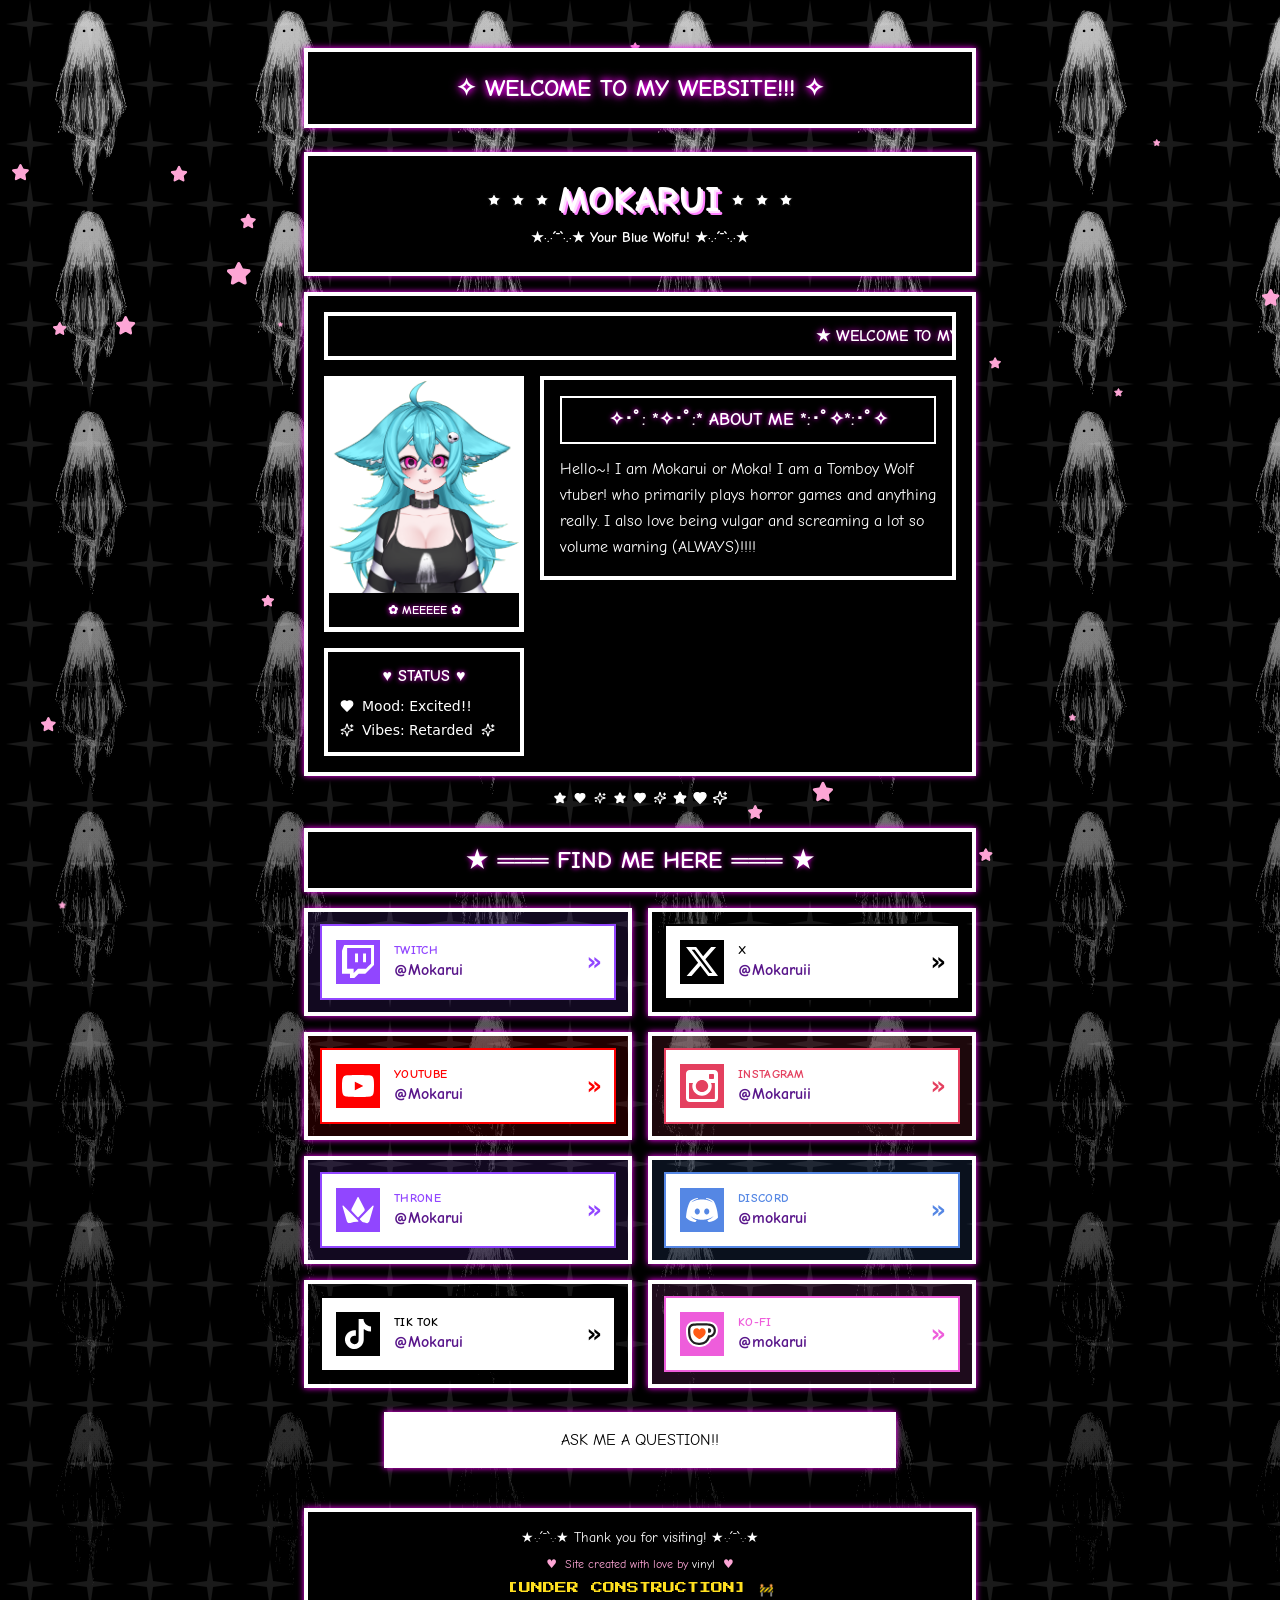
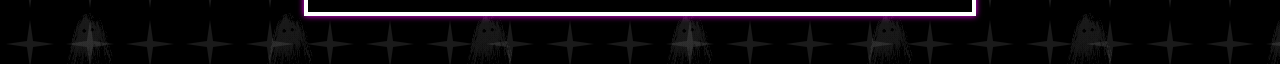
<file: index.html>
<!DOCTYPE html>
<html lang="en">
    <head>
        <meta charset="UTF-8" />
        <meta name="viewport" content="width=device-width, initial-scale=1.0" />
        <title>Mokarui</title>
      <script type="module" crossorigin src="/assets/index-B7E-mF9F.js"></script>
      <link rel="stylesheet" crossorigin href="/assets/index-CEIL9w6s.css">
    </head>
    <body>
        <div id="root"></div>
    </body>
</html>
</file>
<file: assets/index-CEIL9w6s.css>
@import"https://fonts.googleapis.com/css2?family=Comic+Neue:wght@400;700&family=Press+Start+2P&display=swap";/*! tailwindcss v4.1.12 | MIT License | https://tailwindcss.com */@layer properties{@supports (((-webkit-hyphens:none)) and (not (margin-trim:inline))) or ((-moz-orient:inline) and (not (color:rgb(from red r g b)))){*,:before,:after,::backdrop{--tw-translate-x:0;--tw-translate-y:0;--tw-translate-z:0;--tw-rotate-x:initial;--tw-rotate-y:initial;--tw-rotate-z:initial;--tw-skew-x:initial;--tw-skew-y:initial;--tw-space-y-reverse:0;--tw-space-x-reverse:0;--tw-border-style:solid;--tw-leading:initial;--tw-font-weight:initial;--tw-tracking:initial;--tw-ordinal:initial;--tw-slashed-zero:initial;--tw-numeric-figure:initial;--tw-numeric-spacing:initial;--tw-numeric-fraction:initial;--tw-shadow:0 0 #0000;--tw-shadow-color:initial;--tw-shadow-alpha:100%;--tw-inset-shadow:0 0 #0000;--tw-inset-shadow-color:initial;--tw-inset-shadow-alpha:100%;--tw-ring-color:initial;--tw-ring-shadow:0 0 #0000;--tw-inset-ring-color:initial;--tw-inset-ring-shadow:0 0 #0000;--tw-ring-inset:initial;--tw-ring-offset-width:0px;--tw-ring-offset-color:#fff;--tw-ring-offset-shadow:0 0 #0000;--tw-outline-style:solid;--tw-duration:initial;--tw-ease:initial;--tw-content:"";--tw-animation-delay:0s;--tw-animation-direction:normal;--tw-animation-duration:initial;--tw-animation-fill-mode:none;--tw-animation-iteration-count:1;--tw-enter-blur:0;--tw-enter-opacity:1;--tw-enter-rotate:0;--tw-enter-scale:1;--tw-enter-translate-x:0;--tw-enter-translate-y:0;--tw-exit-blur:0;--tw-exit-opacity:1;--tw-exit-rotate:0;--tw-exit-scale:1;--tw-exit-translate-x:0;--tw-exit-translate-y:0}}}@layer theme{:root,:host{--font-sans:ui-sans-serif,system-ui,sans-serif,"Apple Color Emoji","Segoe UI Emoji","Segoe UI Symbol","Noto Color Emoji";--font-mono:ui-monospace,SFMono-Regular,Menlo,Monaco,Consolas,"Liberation Mono","Courier New",monospace;--color-yellow-300:oklch(90.5% .182 98.111);--color-purple-900:oklch(38.1% .176 304.987);--color-pink-300:oklch(82.3% .12 346.018);--color-gray-100:oklch(96.7% .003 264.542);--color-black:#000;--color-white:#fff;--spacing:.25rem;--container-sm:24rem;--container-lg:32rem;--container-2xl:42rem;--text-xs:.75rem;--text-xs--line-height:calc(1/.75);--text-sm:.875rem;--text-sm--line-height:calc(1.25/.875);--text-base:1rem;--text-base--line-height: 1.5 ;--text-lg:1.125rem;--text-lg--line-height:calc(1.75/1.125);--text-xl:1.25rem;--text-2xl:1.5rem;--text-2xl--line-height:calc(2/1.5);--text-4xl:2.25rem;--text-4xl--line-height:calc(2.5/2.25);--font-weight-normal:400;--font-weight-medium:500;--font-weight-semibold:600;--font-weight-bold:700;--font-weight-black:900;--tracking-tight:-.025em;--tracking-wide:.025em;--tracking-wider:.05em;--tracking-widest:.1em;--leading-relaxed:1.625;--radius-xs:.125rem;--ease-in-out:cubic-bezier(.4,0,.2,1);--animate-pulse:pulse 2s cubic-bezier(.4,0,.6,1)infinite;--aspect-video:16/9;--default-transition-duration:.15s;--default-transition-timing-function:cubic-bezier(.4,0,.2,1);--default-font-family:var(--font-sans);--default-mono-font-family:var(--font-mono);--color-border:var(--border)}}@layer base{*,:after,:before,::backdrop{box-sizing:border-box;border:0 solid;margin:0;padding:0}::file-selector-button{box-sizing:border-box;border:0 solid;margin:0;padding:0}html,:host{-webkit-text-size-adjust:100%;-moz-tab-size:4;tab-size:4;line-height:1.5;font-family:var(--default-font-family,ui-sans-serif,system-ui,sans-serif,"Apple Color Emoji","Segoe UI Emoji","Segoe UI Symbol","Noto Color Emoji");font-feature-settings:var(--default-font-feature-settings,normal);font-variation-settings:var(--default-font-variation-settings,normal);-webkit-tap-highlight-color:transparent}hr{height:0;color:inherit;border-top-width:1px}abbr:where([title]){-webkit-text-decoration:underline dotted;text-decoration:underline dotted}h1,h2,h3,h4,h5,h6{font-size:inherit;font-weight:inherit}a{color:inherit;-webkit-text-decoration:inherit;text-decoration:inherit}b,strong{font-weight:bolder}code,kbd,samp,pre{font-family:var(--default-mono-font-family,ui-monospace,SFMono-Regular,Menlo,Monaco,Consolas,"Liberation Mono","Courier New",monospace);font-feature-settings:var(--default-mono-font-feature-settings,normal);font-variation-settings:var(--default-mono-font-variation-settings,normal);font-size:1em}small{font-size:80%}sub,sup{vertical-align:baseline;font-size:75%;line-height:0;position:relative}sub{bottom:-.25em}sup{top:-.5em}table{text-indent:0;border-color:inherit;border-collapse:collapse}:-moz-focusring{outline:auto}progress{vertical-align:baseline}summary{display:list-item}ol,ul,menu{list-style:none}img,svg,video,canvas,audio,iframe,embed,object{vertical-align:middle;display:block}img,video{max-width:100%;height:auto}button,input,select,optgroup,textarea{font:inherit;font-feature-settings:inherit;font-variation-settings:inherit;letter-spacing:inherit;color:inherit;opacity:1;background-color:#0000;border-radius:0}::file-selector-button{font:inherit;font-feature-settings:inherit;font-variation-settings:inherit;letter-spacing:inherit;color:inherit;opacity:1;background-color:#0000;border-radius:0}:where(select:is([multiple],[size])) optgroup{font-weight:bolder}:where(select:is([multiple],[size])) optgroup option{padding-inline-start:20px}::file-selector-button{margin-inline-end:4px}::placeholder{opacity:1}@supports (not ((-webkit-appearance:-apple-pay-button))) or (contain-intrinsic-size:1px){::placeholder{color:currentColor}@supports (color:color-mix(in lab,red,red)){::placeholder{color:color-mix(in oklab,currentcolor 50%,transparent)}}}textarea{resize:vertical}::-webkit-search-decoration{-webkit-appearance:none}::-webkit-date-and-time-value{min-height:1lh;text-align:inherit}::-webkit-datetime-edit{display:inline-flex}::-webkit-datetime-edit-fields-wrapper{padding:0}::-webkit-datetime-edit{padding-block:0}::-webkit-datetime-edit-year-field{padding-block:0}::-webkit-datetime-edit-month-field{padding-block:0}::-webkit-datetime-edit-day-field{padding-block:0}::-webkit-datetime-edit-hour-field{padding-block:0}::-webkit-datetime-edit-minute-field{padding-block:0}::-webkit-datetime-edit-second-field{padding-block:0}::-webkit-datetime-edit-millisecond-field{padding-block:0}::-webkit-datetime-edit-meridiem-field{padding-block:0}::-webkit-calendar-picker-indicator{line-height:1}:-moz-ui-invalid{box-shadow:none}button,input:where([type=button],[type=reset],[type=submit]){-webkit-appearance:button;-moz-appearance:button;appearance:button}::file-selector-button{-webkit-appearance:button;-moz-appearance:button;appearance:button}::-webkit-inner-spin-button{height:auto}::-webkit-outer-spin-button{height:auto}[hidden]:where(:not([hidden=until-found])){display:none!important}*{border-color:var(--border);outline-color:var(--ring)}@supports (color:color-mix(in lab,red,red)){*{outline-color:color-mix(in oklab,var(--ring)50%,transparent)}}body{background-color:var(--background);color:var(--foreground)}html{font-size:var(--font-size)}h1{font-size:var(--text-2xl);font-weight:var(--font-weight-medium);line-height:1.5}h2{font-size:var(--text-xl);font-weight:var(--font-weight-medium);line-height:1.5}h3{font-size:var(--text-lg);font-weight:var(--font-weight-medium);line-height:1.5}h4,label,button{font-size:var(--text-base);font-weight:var(--font-weight-medium);line-height:1.5}input{font-size:var(--text-base);font-weight:var(--font-weight-normal);line-height:1.5}}@layer components;@layer utilities{.\@container\/card-header{container:card-header/inline-size}.pointer-events-none{pointer-events:none}.invisible{visibility:hidden}.sr-only{clip:rect(0,0,0,0);white-space:nowrap;border-width:0;width:1px;height:1px;margin:-1px;padding:0;position:absolute;overflow:hidden}.absolute{position:absolute}.fixed{position:fixed}.relative{position:relative}.inset-0{inset:calc(var(--spacing)*0)}.inset-x-0{inset-inline:calc(var(--spacing)*0)}.inset-y-0{inset-block:calc(var(--spacing)*0)}.-top-12{top:calc(var(--spacing)*-12)}.top-0{top:calc(var(--spacing)*0)}.top-1\.5{top:calc(var(--spacing)*1.5)}.top-1\/2{top:50%}.top-3\.5{top:calc(var(--spacing)*3.5)}.top-4{top:calc(var(--spacing)*4)}.top-\[1px\]{top:1px}.top-\[50\%\]{top:50%}.top-\[60\%\]{top:60%}.top-full{top:100%}.-right-12{right:calc(var(--spacing)*-12)}.right-0{right:calc(var(--spacing)*0)}.right-1{right:calc(var(--spacing)*1)}.right-2{right:calc(var(--spacing)*2)}.right-3{right:calc(var(--spacing)*3)}.right-4{right:calc(var(--spacing)*4)}.-bottom-12{bottom:calc(var(--spacing)*-12)}.bottom-0{bottom:calc(var(--spacing)*0)}.-left-12{left:calc(var(--spacing)*-12)}.left-0{left:calc(var(--spacing)*0)}.left-1{left:calc(var(--spacing)*1)}.left-1\/2{left:50%}.left-2{left:calc(var(--spacing)*2)}.left-\[50\%\]{left:50%}.isolate{isolation:isolate}.z-10{z-index:10}.z-20{z-index:20}.z-50{z-index:50}.z-\[1\]{z-index:1}.col-start-2{grid-column-start:2}.row-span-2{grid-row:span 2/span 2}.row-start-1{grid-row-start:1}.-mx-1{margin-inline:calc(var(--spacing)*-1)}.mx-2{margin-inline:calc(var(--spacing)*2)}.mx-3\.5{margin-inline:calc(var(--spacing)*3.5)}.mx-auto{margin-inline:auto}.my-0\.5{margin-block:calc(var(--spacing)*.5)}.my-1{margin-block:calc(var(--spacing)*1)}.-mt-4{margin-top:calc(var(--spacing)*-4)}.mt-1\.5{margin-top:calc(var(--spacing)*1.5)}.mt-2{margin-top:calc(var(--spacing)*2)}.mt-4{margin-top:calc(var(--spacing)*4)}.mt-auto{margin-top:auto}.mb-2{margin-bottom:calc(var(--spacing)*2)}.mb-3{margin-bottom:calc(var(--spacing)*3)}.mb-4{margin-bottom:calc(var(--spacing)*4)}.-ml-4{margin-left:calc(var(--spacing)*-4)}.ml-1{margin-left:calc(var(--spacing)*1)}.ml-auto{margin-left:auto}.line-clamp-1{-webkit-line-clamp:1;-webkit-box-orient:vertical;display:-webkit-box;overflow:hidden}.block{display:block}.flex{display:flex}.grid{display:grid}.hidden{display:none}.inline-block{display:inline-block}.inline-flex{display:inline-flex}.table{display:table}.table-caption{display:table-caption}.table-cell{display:table-cell}.table-row{display:table-row}.field-sizing-content{field-sizing:content}.aspect-square{aspect-ratio:1}.aspect-video{aspect-ratio:var(--aspect-video)}.size-2{width:calc(var(--spacing)*2);height:calc(var(--spacing)*2)}.size-2\.5{width:calc(var(--spacing)*2.5);height:calc(var(--spacing)*2.5)}.size-3{width:calc(var(--spacing)*3);height:calc(var(--spacing)*3)}.size-3\.5{width:calc(var(--spacing)*3.5);height:calc(var(--spacing)*3.5)}.size-4{width:calc(var(--spacing)*4);height:calc(var(--spacing)*4)}.size-7{width:calc(var(--spacing)*7);height:calc(var(--spacing)*7)}.size-8{width:calc(var(--spacing)*8);height:calc(var(--spacing)*8)}.size-9{width:calc(var(--spacing)*9);height:calc(var(--spacing)*9)}.size-10{width:calc(var(--spacing)*10);height:calc(var(--spacing)*10)}.size-full{width:100%;height:100%}.h-1\.5{height:calc(var(--spacing)*1.5)}.h-2{height:calc(var(--spacing)*2)}.h-2\.5{height:calc(var(--spacing)*2.5)}.h-4{height:calc(var(--spacing)*4)}.h-5{height:calc(var(--spacing)*5)}.h-7{height:calc(var(--spacing)*7)}.h-8{height:calc(var(--spacing)*8)}.h-9{height:calc(var(--spacing)*9)}.h-10{height:calc(var(--spacing)*10)}.h-12{height:calc(var(--spacing)*12)}.h-\[1\.15rem\]{height:1.15rem}.h-\[calc\(100\%-1px\)\]{height:calc(100% - 1px)}.h-\[var\(--radix-navigation-menu-viewport-height\)\]{height:var(--radix-navigation-menu-viewport-height)}.h-\[var\(--radix-select-trigger-height\)\]{height:var(--radix-select-trigger-height)}.h-auto{height:auto}.h-full{height:100%}.h-px{height:1px}.h-svh{height:100svh}.max-h-\(--radix-context-menu-content-available-height\){max-height:var(--radix-context-menu-content-available-height)}.max-h-\(--radix-dropdown-menu-content-available-height\){max-height:var(--radix-dropdown-menu-content-available-height)}.max-h-\(--radix-select-content-available-height\){max-height:var(--radix-select-content-available-height)}.max-h-\[300px\]{max-height:300px}.min-h-0{min-height:calc(var(--spacing)*0)}.min-h-4{min-height:calc(var(--spacing)*4)}.min-h-16{min-height:calc(var(--spacing)*16)}.min-h-screen{min-height:100vh}.min-h-svh{min-height:100svh}.w-\(--sidebar-width\){width:var(--sidebar-width)}.w-0{width:calc(var(--spacing)*0)}.w-1{width:calc(var(--spacing)*1)}.w-2{width:calc(var(--spacing)*2)}.w-2\.5{width:calc(var(--spacing)*2.5)}.w-3{width:calc(var(--spacing)*3)}.w-3\/4{width:75%}.w-4{width:calc(var(--spacing)*4)}.w-5{width:calc(var(--spacing)*5)}.w-8{width:calc(var(--spacing)*8)}.w-9{width:calc(var(--spacing)*9)}.w-12{width:calc(var(--spacing)*12)}.w-64{width:calc(var(--spacing)*64)}.w-72{width:calc(var(--spacing)*72)}.w-\[100px\]{width:100px}.w-auto{width:auto}.w-fit{width:fit-content}.w-full{width:100%}.w-max{width:max-content}.w-px{width:1px}.max-w-\(--skeleton-width\){max-width:var(--skeleton-width)}.max-w-2xl{max-width:var(--container-2xl)}.max-w-\[calc\(100\%-2rem\)\]{max-width:calc(100% - 2rem)}.max-w-max{max-width:max-content}.min-w-0{min-width:calc(var(--spacing)*0)}.min-w-5{min-width:calc(var(--spacing)*5)}.min-w-8{min-width:calc(var(--spacing)*8)}.min-w-9{min-width:calc(var(--spacing)*9)}.min-w-10{min-width:calc(var(--spacing)*10)}.min-w-\[8rem\]{min-width:8rem}.min-w-\[12rem\]{min-width:12rem}.min-w-\[var\(--radix-select-trigger-width\)\]{min-width:var(--radix-select-trigger-width)}.flex-1{flex:1}.shrink-0{flex-shrink:0}.grow{flex-grow:1}.grow-0{flex-grow:0}.basis-full{flex-basis:100%}.caption-bottom{caption-side:bottom}.border-collapse{border-collapse:collapse}.origin-\(--radix-context-menu-content-transform-origin\){transform-origin:var(--radix-context-menu-content-transform-origin)}.origin-\(--radix-dropdown-menu-content-transform-origin\){transform-origin:var(--radix-dropdown-menu-content-transform-origin)}.origin-\(--radix-hover-card-content-transform-origin\){transform-origin:var(--radix-hover-card-content-transform-origin)}.origin-\(--radix-menubar-content-transform-origin\){transform-origin:var(--radix-menubar-content-transform-origin)}.origin-\(--radix-popover-content-transform-origin\){transform-origin:var(--radix-popover-content-transform-origin)}.origin-\(--radix-select-content-transform-origin\){transform-origin:var(--radix-select-content-transform-origin)}.origin-\(--radix-tooltip-content-transform-origin\){transform-origin:var(--radix-tooltip-content-transform-origin)}.-translate-x-1\/2{--tw-translate-x: -50% ;translate:var(--tw-translate-x)var(--tw-translate-y)}.-translate-x-px{--tw-translate-x:-1px;translate:var(--tw-translate-x)var(--tw-translate-y)}.translate-x-\[-50\%\]{--tw-translate-x:-50%;translate:var(--tw-translate-x)var(--tw-translate-y)}.translate-x-px{--tw-translate-x:1px;translate:var(--tw-translate-x)var(--tw-translate-y)}.-translate-y-1\/2{--tw-translate-y: -50% ;translate:var(--tw-translate-x)var(--tw-translate-y)}.translate-y-0\.5{--tw-translate-y:calc(var(--spacing)*.5);translate:var(--tw-translate-x)var(--tw-translate-y)}.translate-y-\[-50\%\]{--tw-translate-y:-50%;translate:var(--tw-translate-x)var(--tw-translate-y)}.translate-y-\[calc\(-50\%_-_2px\)\]{--tw-translate-y: calc(-50% - 2px) ;translate:var(--tw-translate-x)var(--tw-translate-y)}.rotate-45{rotate:45deg}.rotate-90{rotate:90deg}.transform{transform:var(--tw-rotate-x,)var(--tw-rotate-y,)var(--tw-rotate-z,)var(--tw-skew-x,)var(--tw-skew-y,)}.animate-caret-blink{animation:1.25s ease-out infinite caret-blink}.animate-in{animation:enter var(--tw-animation-duration,var(--tw-duration,.15s))var(--tw-ease,ease)var(--tw-animation-delay,0s)var(--tw-animation-iteration-count,1)var(--tw-animation-direction,normal)var(--tw-animation-fill-mode,none)}.animate-pulse{animation:var(--animate-pulse)}.cursor-default{cursor:default}.touch-none{touch-action:none}.resize-none{resize:none}.scroll-my-1{scroll-margin-block:calc(var(--spacing)*1)}.scroll-py-1{scroll-padding-block:calc(var(--spacing)*1)}.list-none{list-style-type:none}.auto-rows-min{grid-auto-rows:min-content}.grid-cols-1{grid-template-columns:repeat(1,minmax(0,1fr))}.grid-cols-\[0_1fr\]{grid-template-columns:0 1fr}.grid-rows-\[auto_auto\]{grid-template-rows:auto auto}.flex-col{flex-direction:column}.flex-col-reverse{flex-direction:column-reverse}.flex-row{flex-direction:row}.flex-wrap{flex-wrap:wrap}.items-center{align-items:center}.items-end{align-items:flex-end}.items-start{align-items:flex-start}.items-stretch{align-items:stretch}.justify-between{justify-content:space-between}.justify-center{justify-content:center}.justify-items-start{justify-items:start}.gap-1{gap:calc(var(--spacing)*1)}.gap-1\.5{gap:calc(var(--spacing)*1.5)}.gap-2{gap:calc(var(--spacing)*2)}.gap-3{gap:calc(var(--spacing)*3)}.gap-4{gap:calc(var(--spacing)*4)}.gap-6{gap:calc(var(--spacing)*6)}:where(.space-y-1>:not(:last-child)){--tw-space-y-reverse:0;margin-block-start:calc(calc(var(--spacing)*1)*var(--tw-space-y-reverse));margin-block-end:calc(calc(var(--spacing)*1)*calc(1 - var(--tw-space-y-reverse)))}:where(.space-y-2>:not(:last-child)){--tw-space-y-reverse:0;margin-block-start:calc(calc(var(--spacing)*2)*var(--tw-space-y-reverse));margin-block-end:calc(calc(var(--spacing)*2)*calc(1 - var(--tw-space-y-reverse)))}:where(.space-y-4>:not(:last-child)){--tw-space-y-reverse:0;margin-block-start:calc(calc(var(--spacing)*4)*var(--tw-space-y-reverse));margin-block-end:calc(calc(var(--spacing)*4)*calc(1 - var(--tw-space-y-reverse)))}:where(.space-x-1>:not(:last-child)){--tw-space-x-reverse:0;margin-inline-start:calc(calc(var(--spacing)*1)*var(--tw-space-x-reverse));margin-inline-end:calc(calc(var(--spacing)*1)*calc(1 - var(--tw-space-x-reverse)))}.gap-y-0\.5{row-gap:calc(var(--spacing)*.5)}.self-start{align-self:flex-start}.justify-self-end{justify-self:flex-end}.overflow-auto{overflow:auto}.overflow-hidden{overflow:hidden}.overflow-x-auto{overflow-x:auto}.overflow-x-hidden{overflow-x:hidden}.overflow-y-auto{overflow-y:auto}.rounded-\[2px\]{border-radius:2px}.rounded-\[4px\]{border-radius:4px}.rounded-\[inherit\]{border-radius:inherit}.rounded-full{border-radius:3.40282e38px}.rounded-lg{border-radius:var(--radius)}.rounded-md{border-radius:calc(var(--radius) - 2px)}.rounded-none{border-radius:0}.rounded-sm{border-radius:calc(var(--radius) - 4px)}.rounded-xl{border-radius:calc(var(--radius) + 4px)}.rounded-xs{border-radius:var(--radius-xs)}.rounded-tl-sm{border-top-left-radius:calc(var(--radius) - 4px)}.border,.border-1{border-style:var(--tw-border-style);border-width:1px}.border-2{border-style:var(--tw-border-style);border-width:2px}.border-4{border-style:var(--tw-border-style);border-width:4px}.border-\[1\.5px\]{border-style:var(--tw-border-style);border-width:1.5px}.border-y{border-block-style:var(--tw-border-style);border-block-width:1px}.border-t{border-top-style:var(--tw-border-style);border-top-width:1px}.border-r{border-right-style:var(--tw-border-style);border-right-width:1px}.border-b{border-bottom-style:var(--tw-border-style);border-bottom-width:1px}.border-l{border-left-style:var(--tw-border-style);border-left-width:1px}.border-dashed{--tw-border-style:dashed;border-style:dashed}.border-\(--color-border\){border-color:var(--color-border)}.border-black{border-color:var(--color-black)}.border-border\/50{border-color:var(--border)}@supports (color:color-mix(in lab,red,red)){.border-border\/50{border-color:color-mix(in oklab,var(--border)50%,transparent)}}.border-input{border-color:var(--input)}.border-primary{border-color:var(--primary)}.border-sidebar-border{border-color:var(--sidebar-border)}.border-transparent{border-color:#0000}.border-white{border-color:var(--color-white)}.border-t-transparent{border-top-color:#0000}.border-l-transparent{border-left-color:#0000}.bg-\(--color-bg\){background-color:var(--color-bg)}.bg-accent{background-color:var(--accent)}.bg-background{background-color:var(--background)}.bg-black{background-color:var(--color-black)}.bg-black\/50{background-color:#00000080}@supports (color:color-mix(in lab,red,red)){.bg-black\/50{background-color:color-mix(in oklab,var(--color-black)50%,transparent)}}.bg-border{background-color:var(--border)}.bg-card{background-color:var(--card)}.bg-destructive{background-color:var(--destructive)}.bg-foreground{background-color:var(--foreground)}.bg-gray-100{background-color:var(--color-gray-100)}.bg-input-background{background-color:var(--input-background)}.bg-muted,.bg-muted\/50{background-color:var(--muted)}@supports (color:color-mix(in lab,red,red)){.bg-muted\/50{background-color:color-mix(in oklab,var(--muted)50%,transparent)}}.bg-popover{background-color:var(--popover)}.bg-primary,.bg-primary\/20{background-color:var(--primary)}@supports (color:color-mix(in lab,red,red)){.bg-primary\/20{background-color:color-mix(in oklab,var(--primary)20%,transparent)}}.bg-secondary{background-color:var(--secondary)}.bg-sidebar{background-color:var(--sidebar)}.bg-sidebar-border{background-color:var(--sidebar-border)}.bg-transparent{background-color:#0000}.bg-white{background-color:var(--color-white)}.fill-current{fill:currentColor}.fill-primary{fill:var(--primary)}.p-0{padding:calc(var(--spacing)*0)}.p-1{padding:calc(var(--spacing)*1)}.p-2{padding:calc(var(--spacing)*2)}.p-3{padding:calc(var(--spacing)*3)}.p-4{padding:calc(var(--spacing)*4)}.p-6{padding:calc(var(--spacing)*6)}.p-\[3px\]{padding:3px}.p-px{padding:1px}.px-1{padding-inline:calc(var(--spacing)*1)}.px-1\.5{padding-inline:calc(var(--spacing)*1.5)}.px-2{padding-inline:calc(var(--spacing)*2)}.px-2\.5{padding-inline:calc(var(--spacing)*2.5)}.px-3{padding-inline:calc(var(--spacing)*3)}.px-4{padding-inline:calc(var(--spacing)*4)}.px-6{padding-inline:calc(var(--spacing)*6)}.py-0\.5{padding-block:calc(var(--spacing)*.5)}.py-1{padding-block:calc(var(--spacing)*1)}.py-1\.5{padding-block:calc(var(--spacing)*1.5)}.py-2{padding-block:calc(var(--spacing)*2)}.py-3{padding-block:calc(var(--spacing)*3)}.py-4{padding-block:calc(var(--spacing)*4)}.py-6{padding-block:calc(var(--spacing)*6)}.pt-0{padding-top:calc(var(--spacing)*0)}.pt-1{padding-top:calc(var(--spacing)*1)}.pt-3{padding-top:calc(var(--spacing)*3)}.pt-4{padding-top:calc(var(--spacing)*4)}.pt-6{padding-top:calc(var(--spacing)*6)}.pr-2{padding-right:calc(var(--spacing)*2)}.pr-2\.5{padding-right:calc(var(--spacing)*2.5)}.pr-8{padding-right:calc(var(--spacing)*8)}.pb-3{padding-bottom:calc(var(--spacing)*3)}.pb-4{padding-bottom:calc(var(--spacing)*4)}.pb-6{padding-bottom:calc(var(--spacing)*6)}.pl-2{padding-left:calc(var(--spacing)*2)}.pl-4{padding-left:calc(var(--spacing)*4)}.pl-8{padding-left:calc(var(--spacing)*8)}.text-center{text-align:center}.text-left{text-align:left}.align-middle{vertical-align:middle}.font-mono{font-family:var(--font-mono)}.text-2xl{font-size:var(--text-2xl);line-height:var(--tw-leading,var(--text-2xl--line-height))}.text-4xl{font-size:var(--text-4xl);line-height:var(--tw-leading,var(--text-4xl--line-height))}.text-base{font-size:var(--text-base);line-height:var(--tw-leading,var(--text-base--line-height))}.text-lg{font-size:var(--text-lg);line-height:var(--tw-leading,var(--text-lg--line-height))}.text-sm{font-size:var(--text-sm);line-height:var(--tw-leading,var(--text-sm--line-height))}.text-xs{font-size:var(--text-xs);line-height:var(--tw-leading,var(--text-xs--line-height))}.text-\[0\.8rem\]{font-size:.8rem}.leading-none{--tw-leading:1;line-height:1}.leading-relaxed{--tw-leading:var(--leading-relaxed);line-height:var(--leading-relaxed)}.font-black{--tw-font-weight:var(--font-weight-black);font-weight:var(--font-weight-black)}.font-bold{--tw-font-weight:var(--font-weight-bold);font-weight:var(--font-weight-bold)}.font-medium{--tw-font-weight:var(--font-weight-medium);font-weight:var(--font-weight-medium)}.font-normal{--tw-font-weight:var(--font-weight-normal);font-weight:var(--font-weight-normal)}.font-semibold{--tw-font-weight:var(--font-weight-semibold);font-weight:var(--font-weight-semibold)}.tracking-tight{--tw-tracking:var(--tracking-tight);letter-spacing:var(--tracking-tight)}.tracking-wide{--tw-tracking:var(--tracking-wide);letter-spacing:var(--tracking-wide)}.tracking-wider{--tw-tracking:var(--tracking-wider);letter-spacing:var(--tracking-wider)}.tracking-widest{--tw-tracking:var(--tracking-widest);letter-spacing:var(--tracking-widest)}.text-balance{text-wrap:balance}.break-words{overflow-wrap:break-word}.whitespace-nowrap{white-space:nowrap}.text-accent-foreground{color:var(--accent-foreground)}.text-black{color:var(--color-black)}.text-card-foreground{color:var(--card-foreground)}.text-current{color:currentColor}.text-destructive{color:var(--destructive)}.text-foreground{color:var(--foreground)}.text-muted-foreground{color:var(--muted-foreground)}.text-pink-300{color:var(--color-pink-300)}.text-popover-foreground{color:var(--popover-foreground)}.text-primary{color:var(--primary)}.text-primary-foreground{color:var(--primary-foreground)}.text-purple-900{color:var(--color-purple-900)}.text-secondary-foreground{color:var(--secondary-foreground)}.text-sidebar-foreground,.text-sidebar-foreground\/70{color:var(--sidebar-foreground)}@supports (color:color-mix(in lab,red,red)){.text-sidebar-foreground\/70{color:color-mix(in oklab,var(--sidebar-foreground)70%,transparent)}}.text-white{color:var(--color-white)}.text-yellow-300{color:var(--color-yellow-300)}.uppercase{text-transform:uppercase}.tabular-nums{--tw-numeric-spacing:tabular-nums;font-variant-numeric:var(--tw-ordinal,)var(--tw-slashed-zero,)var(--tw-numeric-figure,)var(--tw-numeric-spacing,)var(--tw-numeric-fraction,)}.underline-offset-4{text-underline-offset:4px}.opacity-10{opacity:.1}.opacity-50{opacity:.5}.opacity-70{opacity:.7}.shadow{--tw-shadow:0 1px 3px 0 var(--tw-shadow-color,#0000001a),0 1px 2px -1px var(--tw-shadow-color,#0000001a);box-shadow:var(--tw-inset-shadow),var(--tw-inset-ring-shadow),var(--tw-ring-offset-shadow),var(--tw-ring-shadow),var(--tw-shadow)}.shadow-\[0_0_0_1px_hsl\(var\(--sidebar-border\)\)\]{--tw-shadow:0 0 0 1px var(--tw-shadow-color,hsl(var(--sidebar-border)));box-shadow:var(--tw-inset-shadow),var(--tw-inset-ring-shadow),var(--tw-ring-offset-shadow),var(--tw-ring-shadow),var(--tw-shadow)}.shadow-lg{--tw-shadow:0 10px 15px -3px var(--tw-shadow-color,#0000001a),0 4px 6px -4px var(--tw-shadow-color,#0000001a);box-shadow:var(--tw-inset-shadow),var(--tw-inset-ring-shadow),var(--tw-ring-offset-shadow),var(--tw-ring-shadow),var(--tw-shadow)}.shadow-md{--tw-shadow:0 4px 6px -1px var(--tw-shadow-color,#0000001a),0 2px 4px -2px var(--tw-shadow-color,#0000001a);box-shadow:var(--tw-inset-shadow),var(--tw-inset-ring-shadow),var(--tw-ring-offset-shadow),var(--tw-ring-shadow),var(--tw-shadow)}.shadow-none{--tw-shadow:0 0 #0000;box-shadow:var(--tw-inset-shadow),var(--tw-inset-ring-shadow),var(--tw-ring-offset-shadow),var(--tw-ring-shadow),var(--tw-shadow)}.shadow-sm{--tw-shadow:0 1px 3px 0 var(--tw-shadow-color,#0000001a),0 1px 2px -1px var(--tw-shadow-color,#0000001a);box-shadow:var(--tw-inset-shadow),var(--tw-inset-ring-shadow),var(--tw-ring-offset-shadow),var(--tw-ring-shadow),var(--tw-shadow)}.shadow-xl{--tw-shadow:0 20px 25px -5px var(--tw-shadow-color,#0000001a),0 8px 10px -6px var(--tw-shadow-color,#0000001a);box-shadow:var(--tw-inset-shadow),var(--tw-inset-ring-shadow),var(--tw-ring-offset-shadow),var(--tw-ring-shadow),var(--tw-shadow)}.shadow-xs{--tw-shadow:0 1px 2px 0 var(--tw-shadow-color,#0000000d);box-shadow:var(--tw-inset-shadow),var(--tw-inset-ring-shadow),var(--tw-ring-offset-shadow),var(--tw-ring-shadow),var(--tw-shadow)}.ring-0{--tw-ring-shadow:var(--tw-ring-inset,)0 0 0 calc(0px + var(--tw-ring-offset-width))var(--tw-ring-color,currentcolor);box-shadow:var(--tw-inset-shadow),var(--tw-inset-ring-shadow),var(--tw-ring-offset-shadow),var(--tw-ring-shadow),var(--tw-shadow)}.ring-ring\/50{--tw-ring-color:var(--ring)}@supports (color:color-mix(in lab,red,red)){.ring-ring\/50{--tw-ring-color:color-mix(in oklab,var(--ring)50%,transparent)}}.ring-sidebar-ring{--tw-ring-color:var(--sidebar-ring)}.ring-offset-background{--tw-ring-offset-color:var(--background)}.outline-hidden{--tw-outline-style:none;outline-style:none}@media(forced-colors:active){.outline-hidden{outline-offset:2px;outline:2px solid #0000}}.outline{outline-style:var(--tw-outline-style);outline-width:1px}.transition{transition-property:color,background-color,border-color,outline-color,text-decoration-color,fill,stroke,--tw-gradient-from,--tw-gradient-via,--tw-gradient-to,opacity,box-shadow,transform,translate,scale,rotate,filter,-webkit-backdrop-filter,backdrop-filter,display,visibility,content-visibility,overlay,pointer-events;transition-timing-function:var(--tw-ease,var(--default-transition-timing-function));transition-duration:var(--tw-duration,var(--default-transition-duration))}.transition-\[color\,box-shadow\]{transition-property:color,box-shadow;transition-timing-function:var(--tw-ease,var(--default-transition-timing-function));transition-duration:var(--tw-duration,var(--default-transition-duration))}.transition-\[left\,right\,width\]{transition-property:left,right,width;transition-timing-function:var(--tw-ease,var(--default-transition-timing-function));transition-duration:var(--tw-duration,var(--default-transition-duration))}.transition-\[margin\,opacity\]{transition-property:margin,opacity;transition-timing-function:var(--tw-ease,var(--default-transition-timing-function));transition-duration:var(--tw-duration,var(--default-transition-duration))}.transition-\[width\,height\,padding\]{transition-property:width,height,padding;transition-timing-function:var(--tw-ease,var(--default-transition-timing-function));transition-duration:var(--tw-duration,var(--default-transition-duration))}.transition-\[width\]{transition-property:width;transition-timing-function:var(--tw-ease,var(--default-transition-timing-function));transition-duration:var(--tw-duration,var(--default-transition-duration))}.transition-all{transition-property:all;transition-timing-function:var(--tw-ease,var(--default-transition-timing-function));transition-duration:var(--tw-duration,var(--default-transition-duration))}.transition-colors{transition-property:color,background-color,border-color,outline-color,text-decoration-color,fill,stroke,--tw-gradient-from,--tw-gradient-via,--tw-gradient-to;transition-timing-function:var(--tw-ease,var(--default-transition-timing-function));transition-duration:var(--tw-duration,var(--default-transition-duration))}.transition-opacity{transition-property:opacity;transition-timing-function:var(--tw-ease,var(--default-transition-timing-function));transition-duration:var(--tw-duration,var(--default-transition-duration))}.transition-shadow{transition-property:box-shadow;transition-timing-function:var(--tw-ease,var(--default-transition-timing-function));transition-duration:var(--tw-duration,var(--default-transition-duration))}.transition-transform{transition-property:transform,translate,scale,rotate;transition-timing-function:var(--tw-ease,var(--default-transition-timing-function));transition-duration:var(--tw-duration,var(--default-transition-duration))}.transition-none{transition-property:none}.duration-200{--tw-duration:.2s;transition-duration:.2s}.duration-300{--tw-duration:.3s;transition-duration:.3s}.duration-1000{--tw-duration:1s;transition-duration:1s}.ease-in-out{--tw-ease:var(--ease-in-out);transition-timing-function:var(--ease-in-out)}.ease-linear{--tw-ease:linear;transition-timing-function:linear}.fade-in-0{--tw-enter-opacity:0}.outline-none{--tw-outline-style:none;outline-style:none}.select-none{-webkit-user-select:none;user-select:none}.zoom-in-95{--tw-enter-scale:.95}.group-focus-within\/menu-item\:opacity-100:is(:where(.group\/menu-item):focus-within *){opacity:1}@media(hover:hover){.group-hover\/menu-item\:opacity-100:is(:where(.group\/menu-item):hover *){opacity:1}}.group-has-data-\[sidebar\=menu-action\]\/menu-item\:pr-8:is(:where(.group\/menu-item):has([data-sidebar=menu-action]) *){padding-right:calc(var(--spacing)*8)}.group-data-\[collapsible\=icon\]\:-mt-8:is(:where(.group)[data-collapsible=icon] *){margin-top:calc(var(--spacing)*-8)}.group-data-\[collapsible\=icon\]\:hidden:is(:where(.group)[data-collapsible=icon] *){display:none}.group-data-\[collapsible\=icon\]\:size-8\!:is(:where(.group)[data-collapsible=icon] *){width:calc(var(--spacing)*8)!important;height:calc(var(--spacing)*8)!important}.group-data-\[collapsible\=icon\]\:w-\(--sidebar-width-icon\):is(:where(.group)[data-collapsible=icon] *){width:var(--sidebar-width-icon)}.group-data-\[collapsible\=icon\]\:w-\[calc\(var\(--sidebar-width-icon\)\+\(--spacing\(4\)\)\)\]:is(:where(.group)[data-collapsible=icon] *){width:calc(var(--sidebar-width-icon) + (calc(var(--spacing)*4)))}.group-data-\[collapsible\=icon\]\:w-\[calc\(var\(--sidebar-width-icon\)\+\(--spacing\(4\)\)\+2px\)\]:is(:where(.group)[data-collapsible=icon] *){width:calc(var(--sidebar-width-icon) + (calc(var(--spacing)*4)) + 2px)}.group-data-\[collapsible\=icon\]\:overflow-hidden:is(:where(.group)[data-collapsible=icon] *){overflow:hidden}.group-data-\[collapsible\=icon\]\:p-0\!:is(:where(.group)[data-collapsible=icon] *){padding:calc(var(--spacing)*0)!important}.group-data-\[collapsible\=icon\]\:p-2\!:is(:where(.group)[data-collapsible=icon] *){padding:calc(var(--spacing)*2)!important}.group-data-\[collapsible\=icon\]\:opacity-0:is(:where(.group)[data-collapsible=icon] *){opacity:0}.group-data-\[collapsible\=offcanvas\]\:right-\[calc\(var\(--sidebar-width\)\*-1\)\]:is(:where(.group)[data-collapsible=offcanvas] *){right:calc(var(--sidebar-width)*-1)}.group-data-\[collapsible\=offcanvas\]\:left-\[calc\(var\(--sidebar-width\)\*-1\)\]:is(:where(.group)[data-collapsible=offcanvas] *){left:calc(var(--sidebar-width)*-1)}.group-data-\[collapsible\=offcanvas\]\:w-0:is(:where(.group)[data-collapsible=offcanvas] *){width:calc(var(--spacing)*0)}.group-data-\[collapsible\=offcanvas\]\:translate-x-0:is(:where(.group)[data-collapsible=offcanvas] *){--tw-translate-x:calc(var(--spacing)*0);translate:var(--tw-translate-x)var(--tw-translate-y)}.group-data-\[disabled\=true\]\:pointer-events-none:is(:where(.group)[data-disabled=true] *){pointer-events:none}.group-data-\[disabled\=true\]\:opacity-50:is(:where(.group)[data-disabled=true] *){opacity:.5}.group-data-\[side\=left\]\:-right-4:is(:where(.group)[data-side=left] *){right:calc(var(--spacing)*-4)}.group-data-\[side\=left\]\:border-r:is(:where(.group)[data-side=left] *){border-right-style:var(--tw-border-style);border-right-width:1px}.group-data-\[side\=right\]\:left-0:is(:where(.group)[data-side=right] *){left:calc(var(--spacing)*0)}.group-data-\[side\=right\]\:rotate-180:is(:where(.group)[data-side=right] *){rotate:180deg}.group-data-\[side\=right\]\:border-l:is(:where(.group)[data-side=right] *){border-left-style:var(--tw-border-style);border-left-width:1px}.group-data-\[state\=open\]\:rotate-180:is(:where(.group)[data-state=open] *){rotate:180deg}.group-data-\[variant\=floating\]\:rounded-lg:is(:where(.group)[data-variant=floating] *){border-radius:var(--radius)}.group-data-\[variant\=floating\]\:border:is(:where(.group)[data-variant=floating] *){border-style:var(--tw-border-style);border-width:1px}.group-data-\[variant\=floating\]\:border-sidebar-border:is(:where(.group)[data-variant=floating] *){border-color:var(--sidebar-border)}.group-data-\[variant\=floating\]\:shadow-sm:is(:where(.group)[data-variant=floating] *){--tw-shadow:0 1px 3px 0 var(--tw-shadow-color,#0000001a),0 1px 2px -1px var(--tw-shadow-color,#0000001a);box-shadow:var(--tw-inset-shadow),var(--tw-inset-ring-shadow),var(--tw-ring-offset-shadow),var(--tw-ring-shadow),var(--tw-shadow)}.group-data-\[vaul-drawer-direction\=bottom\]\/drawer-content\:block:is(:where(.group\/drawer-content)[data-vaul-drawer-direction=bottom] *){display:block}.group-data-\[viewport\=false\]\/navigation-menu\:top-full:is(:where(.group\/navigation-menu)[data-viewport=false] *){top:100%}.group-data-\[viewport\=false\]\/navigation-menu\:mt-1\.5:is(:where(.group\/navigation-menu)[data-viewport=false] *){margin-top:calc(var(--spacing)*1.5)}.group-data-\[viewport\=false\]\/navigation-menu\:overflow-hidden:is(:where(.group\/navigation-menu)[data-viewport=false] *){overflow:hidden}.group-data-\[viewport\=false\]\/navigation-menu\:rounded-md:is(:where(.group\/navigation-menu)[data-viewport=false] *){border-radius:calc(var(--radius) - 2px)}.group-data-\[viewport\=false\]\/navigation-menu\:border:is(:where(.group\/navigation-menu)[data-viewport=false] *){border-style:var(--tw-border-style);border-width:1px}.group-data-\[viewport\=false\]\/navigation-menu\:bg-popover:is(:where(.group\/navigation-menu)[data-viewport=false] *){background-color:var(--popover)}.group-data-\[viewport\=false\]\/navigation-menu\:text-popover-foreground:is(:where(.group\/navigation-menu)[data-viewport=false] *){color:var(--popover-foreground)}.group-data-\[viewport\=false\]\/navigation-menu\:shadow:is(:where(.group\/navigation-menu)[data-viewport=false] *){--tw-shadow:0 1px 3px 0 var(--tw-shadow-color,#0000001a),0 1px 2px -1px var(--tw-shadow-color,#0000001a);box-shadow:var(--tw-inset-shadow),var(--tw-inset-ring-shadow),var(--tw-ring-offset-shadow),var(--tw-ring-shadow),var(--tw-shadow)}.group-data-\[viewport\=false\]\/navigation-menu\:duration-200:is(:where(.group\/navigation-menu)[data-viewport=false] *){--tw-duration:.2s;transition-duration:.2s}@media(hover:hover){.peer-hover\/menu-button\:text-sidebar-accent-foreground:is(:where(.peer\/menu-button):hover~*){color:var(--sidebar-accent-foreground)}}.peer-disabled\:cursor-not-allowed:is(:where(.peer):disabled~*){cursor:not-allowed}.peer-disabled\:opacity-50:is(:where(.peer):disabled~*){opacity:.5}.peer-data-\[active\=true\]\/menu-button\:text-sidebar-accent-foreground:is(:where(.peer\/menu-button)[data-active=true]~*){color:var(--sidebar-accent-foreground)}.peer-data-\[size\=default\]\/menu-button\:top-1\.5:is(:where(.peer\/menu-button)[data-size=default]~*){top:calc(var(--spacing)*1.5)}.peer-data-\[size\=lg\]\/menu-button\:top-2\.5:is(:where(.peer\/menu-button)[data-size=lg]~*){top:calc(var(--spacing)*2.5)}.peer-data-\[size\=sm\]\/menu-button\:top-1:is(:where(.peer\/menu-button)[data-size=sm]~*){top:calc(var(--spacing)*1)}.selection\:bg-primary ::selection{background-color:var(--primary)}.selection\:bg-primary::selection{background-color:var(--primary)}.selection\:text-primary-foreground ::selection{color:var(--primary-foreground)}.selection\:text-primary-foreground::selection{color:var(--primary-foreground)}.file\:inline-flex::file-selector-button{display:inline-flex}.file\:h-7::file-selector-button{height:calc(var(--spacing)*7)}.file\:border-0::file-selector-button{border-style:var(--tw-border-style);border-width:0}.file\:bg-transparent::file-selector-button{background-color:#0000}.file\:text-sm::file-selector-button{font-size:var(--text-sm);line-height:var(--tw-leading,var(--text-sm--line-height))}.file\:font-medium::file-selector-button{--tw-font-weight:var(--font-weight-medium);font-weight:var(--font-weight-medium)}.file\:text-foreground::file-selector-button{color:var(--foreground)}.placeholder\:text-muted-foreground::placeholder{color:var(--muted-foreground)}.after\:absolute:after{content:var(--tw-content);position:absolute}.after\:-inset-2:after{content:var(--tw-content);inset:calc(var(--spacing)*-2)}.after\:inset-y-0:after{content:var(--tw-content);inset-block:calc(var(--spacing)*0)}.after\:left-1\/2:after{content:var(--tw-content);left:50%}.after\:w-1:after{content:var(--tw-content);width:calc(var(--spacing)*1)}.after\:w-\[2px\]:after{content:var(--tw-content);width:2px}.after\:-translate-x-1\/2:after{content:var(--tw-content);--tw-translate-x: -50% ;translate:var(--tw-translate-x)var(--tw-translate-y)}.group-data-\[collapsible\=offcanvas\]\:after\:left-full:is(:where(.group)[data-collapsible=offcanvas] *):after{content:var(--tw-content);left:100%}.first\:rounded-l-md:first-child{border-top-left-radius:calc(var(--radius) - 2px);border-bottom-left-radius:calc(var(--radius) - 2px)}.first\:border-l:first-child{border-left-style:var(--tw-border-style);border-left-width:1px}.last\:rounded-r-md:last-child{border-top-right-radius:calc(var(--radius) - 2px);border-bottom-right-radius:calc(var(--radius) - 2px)}.last\:border-b-0:last-child{border-bottom-style:var(--tw-border-style);border-bottom-width:0}.focus-within\:relative:focus-within{position:relative}.focus-within\:z-20:focus-within{z-index:20}@media(hover:hover){.hover\:bg-accent:hover{background-color:var(--accent)}.hover\:bg-destructive\/90:hover{background-color:var(--destructive)}@supports (color:color-mix(in lab,red,red)){.hover\:bg-destructive\/90:hover{background-color:color-mix(in oklab,var(--destructive)90%,transparent)}}.hover\:bg-muted:hover,.hover\:bg-muted\/50:hover{background-color:var(--muted)}@supports (color:color-mix(in lab,red,red)){.hover\:bg-muted\/50:hover{background-color:color-mix(in oklab,var(--muted)50%,transparent)}}.hover\:bg-primary:hover,.hover\:bg-primary\/90:hover{background-color:var(--primary)}@supports (color:color-mix(in lab,red,red)){.hover\:bg-primary\/90:hover{background-color:color-mix(in oklab,var(--primary)90%,transparent)}}.hover\:bg-secondary\/80:hover{background-color:var(--secondary)}@supports (color:color-mix(in lab,red,red)){.hover\:bg-secondary\/80:hover{background-color:color-mix(in oklab,var(--secondary)80%,transparent)}}.hover\:bg-sidebar-accent:hover{background-color:var(--sidebar-accent)}.hover\:text-accent-foreground:hover{color:var(--accent-foreground)}.hover\:text-foreground:hover{color:var(--foreground)}.hover\:text-muted-foreground:hover{color:var(--muted-foreground)}.hover\:text-primary-foreground:hover{color:var(--primary-foreground)}.hover\:text-sidebar-accent-foreground:hover{color:var(--sidebar-accent-foreground)}.hover\:underline:hover{text-decoration-line:underline}.hover\:opacity-100:hover{opacity:1}.hover\:shadow-\[0_0_0_1px_hsl\(var\(--sidebar-accent\)\)\]:hover{--tw-shadow:0 0 0 1px var(--tw-shadow-color,hsl(var(--sidebar-accent)));box-shadow:var(--tw-inset-shadow),var(--tw-inset-ring-shadow),var(--tw-ring-offset-shadow),var(--tw-ring-shadow),var(--tw-shadow)}.hover\:ring-4:hover{--tw-ring-shadow:var(--tw-ring-inset,)0 0 0 calc(4px + var(--tw-ring-offset-width))var(--tw-ring-color,currentcolor);box-shadow:var(--tw-inset-shadow),var(--tw-inset-ring-shadow),var(--tw-ring-offset-shadow),var(--tw-ring-shadow),var(--tw-shadow)}.hover\:group-data-\[collapsible\=offcanvas\]\:bg-sidebar:hover:is(:where(.group)[data-collapsible=offcanvas] *){background-color:var(--sidebar)}.hover\:after\:bg-sidebar-border:hover:after{content:var(--tw-content);background-color:var(--sidebar-border)}}.focus\:z-10:focus{z-index:10}.focus\:bg-accent:focus{background-color:var(--accent)}.focus\:bg-primary:focus{background-color:var(--primary)}.focus\:text-accent-foreground:focus{color:var(--accent-foreground)}.focus\:text-primary-foreground:focus{color:var(--primary-foreground)}.focus\:ring-2:focus{--tw-ring-shadow:var(--tw-ring-inset,)0 0 0 calc(2px + var(--tw-ring-offset-width))var(--tw-ring-color,currentcolor);box-shadow:var(--tw-inset-shadow),var(--tw-inset-ring-shadow),var(--tw-ring-offset-shadow),var(--tw-ring-shadow),var(--tw-shadow)}.focus\:ring-ring:focus{--tw-ring-color:var(--ring)}.focus\:ring-offset-2:focus{--tw-ring-offset-width:2px;--tw-ring-offset-shadow:var(--tw-ring-inset,)0 0 0 var(--tw-ring-offset-width)var(--tw-ring-offset-color)}.focus\:outline-hidden:focus{--tw-outline-style:none;outline-style:none}@media(forced-colors:active){.focus\:outline-hidden:focus{outline-offset:2px;outline:2px solid #0000}}.focus-visible\:z-10:focus-visible{z-index:10}.focus-visible\:border-ring:focus-visible{border-color:var(--ring)}.focus-visible\:ring-1:focus-visible{--tw-ring-shadow:var(--tw-ring-inset,)0 0 0 calc(1px + var(--tw-ring-offset-width))var(--tw-ring-color,currentcolor);box-shadow:var(--tw-inset-shadow),var(--tw-inset-ring-shadow),var(--tw-ring-offset-shadow),var(--tw-ring-shadow),var(--tw-shadow)}.focus-visible\:ring-2:focus-visible{--tw-ring-shadow:var(--tw-ring-inset,)0 0 0 calc(2px + var(--tw-ring-offset-width))var(--tw-ring-color,currentcolor);box-shadow:var(--tw-inset-shadow),var(--tw-inset-ring-shadow),var(--tw-ring-offset-shadow),var(--tw-ring-shadow),var(--tw-shadow)}.focus-visible\:ring-4:focus-visible{--tw-ring-shadow:var(--tw-ring-inset,)0 0 0 calc(4px + var(--tw-ring-offset-width))var(--tw-ring-color,currentcolor);box-shadow:var(--tw-inset-shadow),var(--tw-inset-ring-shadow),var(--tw-ring-offset-shadow),var(--tw-ring-shadow),var(--tw-shadow)}.focus-visible\:ring-\[3px\]:focus-visible{--tw-ring-shadow:var(--tw-ring-inset,)0 0 0 calc(3px + var(--tw-ring-offset-width))var(--tw-ring-color,currentcolor);box-shadow:var(--tw-inset-shadow),var(--tw-inset-ring-shadow),var(--tw-ring-offset-shadow),var(--tw-ring-shadow),var(--tw-shadow)}.focus-visible\:ring-destructive\/20:focus-visible{--tw-ring-color:var(--destructive)}@supports (color:color-mix(in lab,red,red)){.focus-visible\:ring-destructive\/20:focus-visible{--tw-ring-color:color-mix(in oklab,var(--destructive)20%,transparent)}}.focus-visible\:ring-ring:focus-visible,.focus-visible\:ring-ring\/50:focus-visible{--tw-ring-color:var(--ring)}@supports (color:color-mix(in lab,red,red)){.focus-visible\:ring-ring\/50:focus-visible{--tw-ring-color:color-mix(in oklab,var(--ring)50%,transparent)}}.focus-visible\:ring-offset-1:focus-visible{--tw-ring-offset-width:1px;--tw-ring-offset-shadow:var(--tw-ring-inset,)0 0 0 var(--tw-ring-offset-width)var(--tw-ring-offset-color)}.focus-visible\:outline-hidden:focus-visible{--tw-outline-style:none;outline-style:none}@media(forced-colors:active){.focus-visible\:outline-hidden:focus-visible{outline-offset:2px;outline:2px solid #0000}}.focus-visible\:outline-1:focus-visible{outline-style:var(--tw-outline-style);outline-width:1px}.focus-visible\:outline-ring:focus-visible{outline-color:var(--ring)}.active\:bg-sidebar-accent:active{background-color:var(--sidebar-accent)}.active\:text-sidebar-accent-foreground:active{color:var(--sidebar-accent-foreground)}.disabled\:pointer-events-none:disabled{pointer-events:none}.disabled\:cursor-not-allowed:disabled{cursor:not-allowed}.disabled\:opacity-50:disabled{opacity:.5}:where([data-side=left]) .in-data-\[side\=left\]\:cursor-w-resize{cursor:w-resize}:where([data-side=right]) .in-data-\[side\=right\]\:cursor-e-resize{cursor:e-resize}.has-disabled\:opacity-50:has(:disabled){opacity:.5}.has-data-\[slot\=card-action\]\:grid-cols-\[1fr_auto\]:has([data-slot=card-action]){grid-template-columns:1fr auto}.has-data-\[variant\=inset\]\:bg-sidebar:has([data-variant=inset]){background-color:var(--sidebar)}.has-\[\>svg\]\:grid-cols-\[calc\(var\(--spacing\)\*4\)_1fr\]:has(>svg){grid-template-columns:calc(var(--spacing)*4)1fr}.has-\[\>svg\]\:gap-x-3:has(>svg){column-gap:calc(var(--spacing)*3)}.has-\[\>svg\]\:px-2\.5:has(>svg){padding-inline:calc(var(--spacing)*2.5)}.has-\[\>svg\]\:px-3:has(>svg){padding-inline:calc(var(--spacing)*3)}.has-\[\>svg\]\:px-4:has(>svg){padding-inline:calc(var(--spacing)*4)}.aria-disabled\:pointer-events-none[aria-disabled=true]{pointer-events:none}.aria-disabled\:opacity-50[aria-disabled=true]{opacity:.5}.aria-invalid\:border-destructive[aria-invalid=true]{border-color:var(--destructive)}.aria-invalid\:ring-destructive\/20[aria-invalid=true]{--tw-ring-color:var(--destructive)}@supports (color:color-mix(in lab,red,red)){.aria-invalid\:ring-destructive\/20[aria-invalid=true]{--tw-ring-color:color-mix(in oklab,var(--destructive)20%,transparent)}}.aria-selected\:bg-accent[aria-selected=true]{background-color:var(--accent)}.aria-selected\:bg-primary[aria-selected=true]{background-color:var(--primary)}.aria-selected\:text-accent-foreground[aria-selected=true]{color:var(--accent-foreground)}.aria-selected\:text-muted-foreground[aria-selected=true]{color:var(--muted-foreground)}.aria-selected\:text-primary-foreground[aria-selected=true]{color:var(--primary-foreground)}.aria-selected\:opacity-100[aria-selected=true]{opacity:1}.data-\[active\=true\]\:z-10[data-active=true]{z-index:10}.data-\[active\=true\]\:border-ring[data-active=true]{border-color:var(--ring)}.data-\[active\=true\]\:bg-accent\/50[data-active=true]{background-color:var(--accent)}@supports (color:color-mix(in lab,red,red)){.data-\[active\=true\]\:bg-accent\/50[data-active=true]{background-color:color-mix(in oklab,var(--accent)50%,transparent)}}.data-\[active\=true\]\:bg-sidebar-accent[data-active=true]{background-color:var(--sidebar-accent)}.data-\[active\=true\]\:font-medium[data-active=true]{--tw-font-weight:var(--font-weight-medium);font-weight:var(--font-weight-medium)}.data-\[active\=true\]\:text-accent-foreground[data-active=true]{color:var(--accent-foreground)}.data-\[active\=true\]\:text-sidebar-accent-foreground[data-active=true]{color:var(--sidebar-accent-foreground)}.data-\[active\=true\]\:ring-\[3px\][data-active=true]{--tw-ring-shadow:var(--tw-ring-inset,)0 0 0 calc(3px + var(--tw-ring-offset-width))var(--tw-ring-color,currentcolor);box-shadow:var(--tw-inset-shadow),var(--tw-inset-ring-shadow),var(--tw-ring-offset-shadow),var(--tw-ring-shadow),var(--tw-shadow)}.data-\[active\=true\]\:ring-ring\/50[data-active=true]{--tw-ring-color:var(--ring)}@supports (color:color-mix(in lab,red,red)){.data-\[active\=true\]\:ring-ring\/50[data-active=true]{--tw-ring-color:color-mix(in oklab,var(--ring)50%,transparent)}}@media(hover:hover){.data-\[active\=true\]\:hover\:bg-accent[data-active=true]:hover{background-color:var(--accent)}}.data-\[active\=true\]\:focus\:bg-accent[data-active=true]:focus{background-color:var(--accent)}.data-\[active\=true\]\:aria-invalid\:border-destructive[data-active=true][aria-invalid=true]{border-color:var(--destructive)}.data-\[active\=true\]\:aria-invalid\:ring-destructive\/20[data-active=true][aria-invalid=true]{--tw-ring-color:var(--destructive)}@supports (color:color-mix(in lab,red,red)){.data-\[active\=true\]\:aria-invalid\:ring-destructive\/20[data-active=true][aria-invalid=true]{--tw-ring-color:color-mix(in oklab,var(--destructive)20%,transparent)}}.data-\[disabled\]\:pointer-events-none[data-disabled]{pointer-events:none}.data-\[disabled\]\:opacity-50[data-disabled]{opacity:.5}.data-\[disabled\=true\]\:pointer-events-none[data-disabled=true]{pointer-events:none}.data-\[disabled\=true\]\:opacity-50[data-disabled=true]{opacity:.5}.data-\[error\=true\]\:text-destructive[data-error=true]{color:var(--destructive)}.data-\[inset\]\:pl-8[data-inset]{padding-left:calc(var(--spacing)*8)}.data-\[motion\=from-end\]\:slide-in-from-right-52[data-motion=from-end]{--tw-enter-translate-x:calc(var(--spacing)*52)}.data-\[motion\=from-start\]\:slide-in-from-left-52[data-motion=from-start]{--tw-enter-translate-x:calc(var(--spacing)*52*-1)}.data-\[motion\=to-end\]\:slide-out-to-right-52[data-motion=to-end]{--tw-exit-translate-x:calc(var(--spacing)*52)}.data-\[motion\=to-start\]\:slide-out-to-left-52[data-motion=to-start]{--tw-exit-translate-x:calc(var(--spacing)*52*-1)}.data-\[motion\^\=from-\]\:animate-in[data-motion^=from-]{animation:enter var(--tw-animation-duration,var(--tw-duration,.15s))var(--tw-ease,ease)var(--tw-animation-delay,0s)var(--tw-animation-iteration-count,1)var(--tw-animation-direction,normal)var(--tw-animation-fill-mode,none)}.data-\[motion\^\=from-\]\:fade-in[data-motion^=from-]{--tw-enter-opacity:0}.data-\[motion\^\=to-\]\:animate-out[data-motion^=to-]{animation:exit var(--tw-animation-duration,var(--tw-duration,.15s))var(--tw-ease,ease)var(--tw-animation-delay,0s)var(--tw-animation-iteration-count,1)var(--tw-animation-direction,normal)var(--tw-animation-fill-mode,none)}.data-\[motion\^\=to-\]\:fade-out[data-motion^=to-]{--tw-exit-opacity:0}.data-\[orientation\=horizontal\]\:h-4[data-orientation=horizontal]{height:calc(var(--spacing)*4)}.data-\[orientation\=horizontal\]\:h-full[data-orientation=horizontal]{height:100%}.data-\[orientation\=horizontal\]\:h-px[data-orientation=horizontal]{height:1px}.data-\[orientation\=horizontal\]\:w-full[data-orientation=horizontal]{width:100%}.data-\[orientation\=vertical\]\:h-full[data-orientation=vertical]{height:100%}.data-\[orientation\=vertical\]\:min-h-44[data-orientation=vertical]{min-height:calc(var(--spacing)*44)}.data-\[orientation\=vertical\]\:w-1\.5[data-orientation=vertical]{width:calc(var(--spacing)*1.5)}.data-\[orientation\=vertical\]\:w-auto[data-orientation=vertical]{width:auto}.data-\[orientation\=vertical\]\:w-full[data-orientation=vertical]{width:100%}.data-\[orientation\=vertical\]\:w-px[data-orientation=vertical]{width:1px}.data-\[orientation\=vertical\]\:flex-col[data-orientation=vertical]{flex-direction:column}.data-\[panel-group-direction\=vertical\]\:h-px[data-panel-group-direction=vertical]{height:1px}.data-\[panel-group-direction\=vertical\]\:w-full[data-panel-group-direction=vertical]{width:100%}.data-\[panel-group-direction\=vertical\]\:flex-col[data-panel-group-direction=vertical]{flex-direction:column}.data-\[panel-group-direction\=vertical\]\:after\:left-0[data-panel-group-direction=vertical]:after{content:var(--tw-content);left:calc(var(--spacing)*0)}.data-\[panel-group-direction\=vertical\]\:after\:h-1[data-panel-group-direction=vertical]:after{content:var(--tw-content);height:calc(var(--spacing)*1)}.data-\[panel-group-direction\=vertical\]\:after\:w-full[data-panel-group-direction=vertical]:after{content:var(--tw-content);width:100%}.data-\[panel-group-direction\=vertical\]\:after\:translate-x-0[data-panel-group-direction=vertical]:after{content:var(--tw-content);--tw-translate-x:calc(var(--spacing)*0);translate:var(--tw-translate-x)var(--tw-translate-y)}.data-\[panel-group-direction\=vertical\]\:after\:-translate-y-1\/2[data-panel-group-direction=vertical]:after{content:var(--tw-content);--tw-translate-y: -50% ;translate:var(--tw-translate-x)var(--tw-translate-y)}.data-\[placeholder\]\:text-muted-foreground[data-placeholder]{color:var(--muted-foreground)}.data-\[selected\=true\]\:bg-accent[data-selected=true]{background-color:var(--accent)}.data-\[selected\=true\]\:text-accent-foreground[data-selected=true]{color:var(--accent-foreground)}.data-\[side\=bottom\]\:translate-y-1[data-side=bottom]{--tw-translate-y:calc(var(--spacing)*1);translate:var(--tw-translate-x)var(--tw-translate-y)}.data-\[side\=bottom\]\:slide-in-from-top-2[data-side=bottom]{--tw-enter-translate-y:calc(var(--spacing)*2*-1)}.data-\[side\=left\]\:-translate-x-1[data-side=left]{--tw-translate-x:calc(var(--spacing)*-1);translate:var(--tw-translate-x)var(--tw-translate-y)}.data-\[side\=left\]\:slide-in-from-right-2[data-side=left]{--tw-enter-translate-x:calc(var(--spacing)*2)}.data-\[side\=right\]\:translate-x-1[data-side=right]{--tw-translate-x:calc(var(--spacing)*1);translate:var(--tw-translate-x)var(--tw-translate-y)}.data-\[side\=right\]\:slide-in-from-left-2[data-side=right]{--tw-enter-translate-x:calc(var(--spacing)*2*-1)}.data-\[side\=top\]\:-translate-y-1[data-side=top]{--tw-translate-y:calc(var(--spacing)*-1);translate:var(--tw-translate-x)var(--tw-translate-y)}.data-\[side\=top\]\:slide-in-from-bottom-2[data-side=top]{--tw-enter-translate-y:calc(var(--spacing)*2)}.data-\[size\=default\]\:h-9[data-size=default]{height:calc(var(--spacing)*9)}.data-\[size\=sm\]\:h-8[data-size=sm]{height:calc(var(--spacing)*8)}:is(.\*\:data-\[slot\=alert-description\]\:text-destructive\/90>*)[data-slot=alert-description]{color:var(--destructive)}@supports (color:color-mix(in lab,red,red)){:is(.\*\:data-\[slot\=alert-description\]\:text-destructive\/90>*)[data-slot=alert-description]{color:color-mix(in oklab,var(--destructive)90%,transparent)}}:is(.\*\*\:data-\[slot\=command-input-wrapper\]\:h-12 *)[data-slot=command-input-wrapper]{height:calc(var(--spacing)*12)}:is(.\*\*\:data-\[slot\=navigation-menu-link\]\:focus\:ring-0 *)[data-slot=navigation-menu-link]:focus{--tw-ring-shadow:var(--tw-ring-inset,)0 0 0 calc(0px + var(--tw-ring-offset-width))var(--tw-ring-color,currentcolor);box-shadow:var(--tw-inset-shadow),var(--tw-inset-ring-shadow),var(--tw-ring-offset-shadow),var(--tw-ring-shadow),var(--tw-shadow)}:is(.\*\*\:data-\[slot\=navigation-menu-link\]\:focus\:outline-none *)[data-slot=navigation-menu-link]:focus{--tw-outline-style:none;outline-style:none}:is(.\*\:data-\[slot\=select-value\]\:line-clamp-1>*)[data-slot=select-value]{-webkit-line-clamp:1;-webkit-box-orient:vertical;display:-webkit-box;overflow:hidden}:is(.\*\:data-\[slot\=select-value\]\:flex>*)[data-slot=select-value]{display:flex}:is(.\*\:data-\[slot\=select-value\]\:items-center>*)[data-slot=select-value]{align-items:center}:is(.\*\:data-\[slot\=select-value\]\:gap-2>*)[data-slot=select-value]{gap:calc(var(--spacing)*2)}.data-\[state\=active\]\:bg-card[data-state=active]{background-color:var(--card)}.data-\[state\=checked\]\:translate-x-\[calc\(100\%-2px\)\][data-state=checked]{--tw-translate-x: calc(100% - 2px) ;translate:var(--tw-translate-x)var(--tw-translate-y)}.data-\[state\=checked\]\:border-primary[data-state=checked]{border-color:var(--primary)}.data-\[state\=checked\]\:bg-primary[data-state=checked]{background-color:var(--primary)}.data-\[state\=checked\]\:text-primary-foreground[data-state=checked]{color:var(--primary-foreground)}.data-\[state\=closed\]\:animate-accordion-up[data-state=closed]{animation:accordion-up var(--tw-animation-duration,var(--tw-duration,.2s))var(--tw-ease,ease-out)var(--tw-animation-delay,0s)var(--tw-animation-iteration-count,1)var(--tw-animation-direction,normal)var(--tw-animation-fill-mode,none)}.data-\[state\=closed\]\:animate-out[data-state=closed]{animation:exit var(--tw-animation-duration,var(--tw-duration,.15s))var(--tw-ease,ease)var(--tw-animation-delay,0s)var(--tw-animation-iteration-count,1)var(--tw-animation-direction,normal)var(--tw-animation-fill-mode,none)}.data-\[state\=closed\]\:duration-300[data-state=closed]{--tw-duration:.3s;transition-duration:.3s}.data-\[state\=closed\]\:fade-out-0[data-state=closed]{--tw-exit-opacity:0}.data-\[state\=closed\]\:zoom-out-95[data-state=closed]{--tw-exit-scale:.95}.data-\[state\=closed\]\:slide-out-to-bottom[data-state=closed]{--tw-exit-translate-y:100%}.data-\[state\=closed\]\:slide-out-to-left[data-state=closed]{--tw-exit-translate-x:-100%}.data-\[state\=closed\]\:slide-out-to-right[data-state=closed]{--tw-exit-translate-x:100%}.data-\[state\=closed\]\:slide-out-to-top[data-state=closed]{--tw-exit-translate-y:-100%}.group-data-\[viewport\=false\]\/navigation-menu\:data-\[state\=closed\]\:animate-out:is(:where(.group\/navigation-menu)[data-viewport=false] *)[data-state=closed]{animation:exit var(--tw-animation-duration,var(--tw-duration,.15s))var(--tw-ease,ease)var(--tw-animation-delay,0s)var(--tw-animation-iteration-count,1)var(--tw-animation-direction,normal)var(--tw-animation-fill-mode,none)}.group-data-\[viewport\=false\]\/navigation-menu\:data-\[state\=closed\]\:fade-out-0:is(:where(.group\/navigation-menu)[data-viewport=false] *)[data-state=closed]{--tw-exit-opacity:0}.group-data-\[viewport\=false\]\/navigation-menu\:data-\[state\=closed\]\:zoom-out-95:is(:where(.group\/navigation-menu)[data-viewport=false] *)[data-state=closed]{--tw-exit-scale:.95}.data-\[state\=hidden\]\:animate-out[data-state=hidden]{animation:exit var(--tw-animation-duration,var(--tw-duration,.15s))var(--tw-ease,ease)var(--tw-animation-delay,0s)var(--tw-animation-iteration-count,1)var(--tw-animation-direction,normal)var(--tw-animation-fill-mode,none)}.data-\[state\=hidden\]\:fade-out[data-state=hidden]{--tw-exit-opacity:0}.data-\[state\=on\]\:bg-accent[data-state=on]{background-color:var(--accent)}.data-\[state\=on\]\:text-accent-foreground[data-state=on]{color:var(--accent-foreground)}.data-\[state\=open\]\:animate-accordion-down[data-state=open]{animation:accordion-down var(--tw-animation-duration,var(--tw-duration,.2s))var(--tw-ease,ease-out)var(--tw-animation-delay,0s)var(--tw-animation-iteration-count,1)var(--tw-animation-direction,normal)var(--tw-animation-fill-mode,none)}.data-\[state\=open\]\:animate-in[data-state=open]{animation:enter var(--tw-animation-duration,var(--tw-duration,.15s))var(--tw-ease,ease)var(--tw-animation-delay,0s)var(--tw-animation-iteration-count,1)var(--tw-animation-direction,normal)var(--tw-animation-fill-mode,none)}.data-\[state\=open\]\:bg-accent[data-state=open],.data-\[state\=open\]\:bg-accent\/50[data-state=open]{background-color:var(--accent)}@supports (color:color-mix(in lab,red,red)){.data-\[state\=open\]\:bg-accent\/50[data-state=open]{background-color:color-mix(in oklab,var(--accent)50%,transparent)}}.data-\[state\=open\]\:bg-secondary[data-state=open]{background-color:var(--secondary)}.data-\[state\=open\]\:text-accent-foreground[data-state=open]{color:var(--accent-foreground)}.data-\[state\=open\]\:text-muted-foreground[data-state=open]{color:var(--muted-foreground)}.data-\[state\=open\]\:opacity-100[data-state=open]{opacity:1}.data-\[state\=open\]\:duration-500[data-state=open]{--tw-duration:.5s;transition-duration:.5s}.data-\[state\=open\]\:fade-in-0[data-state=open]{--tw-enter-opacity:0}.data-\[state\=open\]\:zoom-in-90[data-state=open]{--tw-enter-scale:.9}.data-\[state\=open\]\:zoom-in-95[data-state=open]{--tw-enter-scale:.95}.data-\[state\=open\]\:slide-in-from-bottom[data-state=open]{--tw-enter-translate-y:100%}.data-\[state\=open\]\:slide-in-from-left[data-state=open]{--tw-enter-translate-x:-100%}.data-\[state\=open\]\:slide-in-from-right[data-state=open]{--tw-enter-translate-x:100%}.data-\[state\=open\]\:slide-in-from-top[data-state=open]{--tw-enter-translate-y:-100%}.group-data-\[viewport\=false\]\/navigation-menu\:data-\[state\=open\]\:animate-in:is(:where(.group\/navigation-menu)[data-viewport=false] *)[data-state=open]{animation:enter var(--tw-animation-duration,var(--tw-duration,.15s))var(--tw-ease,ease)var(--tw-animation-delay,0s)var(--tw-animation-iteration-count,1)var(--tw-animation-direction,normal)var(--tw-animation-fill-mode,none)}.group-data-\[viewport\=false\]\/navigation-menu\:data-\[state\=open\]\:fade-in-0:is(:where(.group\/navigation-menu)[data-viewport=false] *)[data-state=open]{--tw-enter-opacity:0}.group-data-\[viewport\=false\]\/navigation-menu\:data-\[state\=open\]\:zoom-in-95:is(:where(.group\/navigation-menu)[data-viewport=false] *)[data-state=open]{--tw-enter-scale:.95}@media(hover:hover){.data-\[state\=open\]\:hover\:bg-accent[data-state=open]:hover{background-color:var(--accent)}.data-\[state\=open\]\:hover\:bg-sidebar-accent[data-state=open]:hover{background-color:var(--sidebar-accent)}.data-\[state\=open\]\:hover\:text-sidebar-accent-foreground[data-state=open]:hover{color:var(--sidebar-accent-foreground)}}.data-\[state\=open\]\:focus\:bg-accent[data-state=open]:focus{background-color:var(--accent)}.data-\[state\=selected\]\:bg-muted[data-state=selected]{background-color:var(--muted)}.data-\[state\=unchecked\]\:translate-x-0[data-state=unchecked]{--tw-translate-x:calc(var(--spacing)*0);translate:var(--tw-translate-x)var(--tw-translate-y)}.data-\[state\=unchecked\]\:bg-switch-background[data-state=unchecked]{background-color:var(--switch-background)}.data-\[state\=visible\]\:animate-in[data-state=visible]{animation:enter var(--tw-animation-duration,var(--tw-duration,.15s))var(--tw-ease,ease)var(--tw-animation-delay,0s)var(--tw-animation-iteration-count,1)var(--tw-animation-direction,normal)var(--tw-animation-fill-mode,none)}.data-\[state\=visible\]\:fade-in[data-state=visible]{--tw-enter-opacity:0}.data-\[variant\=destructive\]\:text-destructive[data-variant=destructive]{color:var(--destructive)}.data-\[variant\=destructive\]\:focus\:bg-destructive\/10[data-variant=destructive]:focus{background-color:var(--destructive)}@supports (color:color-mix(in lab,red,red)){.data-\[variant\=destructive\]\:focus\:bg-destructive\/10[data-variant=destructive]:focus{background-color:color-mix(in oklab,var(--destructive)10%,transparent)}}.data-\[variant\=destructive\]\:focus\:text-destructive[data-variant=destructive]:focus{color:var(--destructive)}.data-\[variant\=outline\]\:border-l-0[data-variant=outline]{border-left-style:var(--tw-border-style);border-left-width:0}.data-\[variant\=outline\]\:shadow-xs[data-variant=outline]{--tw-shadow:0 1px 2px 0 var(--tw-shadow-color,#0000000d);box-shadow:var(--tw-inset-shadow),var(--tw-inset-ring-shadow),var(--tw-ring-offset-shadow),var(--tw-ring-shadow),var(--tw-shadow)}.data-\[variant\=outline\]\:first\:border-l[data-variant=outline]:first-child{border-left-style:var(--tw-border-style);border-left-width:1px}.data-\[vaul-drawer-direction\=bottom\]\:inset-x-0[data-vaul-drawer-direction=bottom]{inset-inline:calc(var(--spacing)*0)}.data-\[vaul-drawer-direction\=bottom\]\:bottom-0[data-vaul-drawer-direction=bottom]{bottom:calc(var(--spacing)*0)}.data-\[vaul-drawer-direction\=bottom\]\:mt-24[data-vaul-drawer-direction=bottom]{margin-top:calc(var(--spacing)*24)}.data-\[vaul-drawer-direction\=bottom\]\:max-h-\[80vh\][data-vaul-drawer-direction=bottom]{max-height:80vh}.data-\[vaul-drawer-direction\=bottom\]\:rounded-t-lg[data-vaul-drawer-direction=bottom]{border-top-left-radius:var(--radius);border-top-right-radius:var(--radius)}.data-\[vaul-drawer-direction\=bottom\]\:border-t[data-vaul-drawer-direction=bottom]{border-top-style:var(--tw-border-style);border-top-width:1px}.data-\[vaul-drawer-direction\=left\]\:inset-y-0[data-vaul-drawer-direction=left]{inset-block:calc(var(--spacing)*0)}.data-\[vaul-drawer-direction\=left\]\:left-0[data-vaul-drawer-direction=left]{left:calc(var(--spacing)*0)}.data-\[vaul-drawer-direction\=left\]\:w-3\/4[data-vaul-drawer-direction=left]{width:75%}.data-\[vaul-drawer-direction\=left\]\:border-r[data-vaul-drawer-direction=left]{border-right-style:var(--tw-border-style);border-right-width:1px}.data-\[vaul-drawer-direction\=right\]\:inset-y-0[data-vaul-drawer-direction=right]{inset-block:calc(var(--spacing)*0)}.data-\[vaul-drawer-direction\=right\]\:right-0[data-vaul-drawer-direction=right]{right:calc(var(--spacing)*0)}.data-\[vaul-drawer-direction\=right\]\:w-3\/4[data-vaul-drawer-direction=right]{width:75%}.data-\[vaul-drawer-direction\=right\]\:border-l[data-vaul-drawer-direction=right]{border-left-style:var(--tw-border-style);border-left-width:1px}.data-\[vaul-drawer-direction\=top\]\:inset-x-0[data-vaul-drawer-direction=top]{inset-inline:calc(var(--spacing)*0)}.data-\[vaul-drawer-direction\=top\]\:top-0[data-vaul-drawer-direction=top]{top:calc(var(--spacing)*0)}.data-\[vaul-drawer-direction\=top\]\:mb-24[data-vaul-drawer-direction=top]{margin-bottom:calc(var(--spacing)*24)}.data-\[vaul-drawer-direction\=top\]\:max-h-\[80vh\][data-vaul-drawer-direction=top]{max-height:80vh}.data-\[vaul-drawer-direction\=top\]\:rounded-b-lg[data-vaul-drawer-direction=top]{border-bottom-right-radius:var(--radius);border-bottom-left-radius:var(--radius)}.data-\[vaul-drawer-direction\=top\]\:border-b[data-vaul-drawer-direction=top]{border-bottom-style:var(--tw-border-style);border-bottom-width:1px}@media(min-width:40rem){.sm\:block{display:block}.sm\:flex{display:flex}.sm\:max-w-lg{max-width:var(--container-lg)}.sm\:max-w-sm{max-width:var(--container-sm)}.sm\:flex-row{flex-direction:row}.sm\:justify-end{justify-content:flex-end}.sm\:gap-2\.5{gap:calc(var(--spacing)*2.5)}.sm\:pr-2\.5{padding-right:calc(var(--spacing)*2.5)}.sm\:pl-2\.5{padding-left:calc(var(--spacing)*2.5)}.sm\:text-left{text-align:left}.data-\[vaul-drawer-direction\=left\]\:sm\:max-w-sm[data-vaul-drawer-direction=left],.data-\[vaul-drawer-direction\=right\]\:sm\:max-w-sm[data-vaul-drawer-direction=right]{max-width:var(--container-sm)}}@media(min-width:48rem){.md\:absolute{position:absolute}.md\:col-span-1{grid-column:span 1/span 1}.md\:col-span-2{grid-column:span 2/span 2}.md\:block{display:block}.md\:flex{display:flex}.md\:w-\[var\(--radix-navigation-menu-viewport-width\)\]{width:var(--radix-navigation-menu-viewport-width)}.md\:w-auto{width:auto}.md\:grid-cols-2{grid-template-columns:repeat(2,minmax(0,1fr))}.md\:grid-cols-3{grid-template-columns:repeat(3,minmax(0,1fr))}.md\:p-8{padding:calc(var(--spacing)*8)}.md\:text-2xl{font-size:var(--text-2xl);line-height:var(--tw-leading,var(--text-2xl--line-height))}.md\:text-sm{font-size:var(--text-sm);line-height:var(--tw-leading,var(--text-sm--line-height))}.md\:opacity-0{opacity:0}.md\:peer-data-\[variant\=inset\]\:m-2:is(:where(.peer)[data-variant=inset]~*){margin:calc(var(--spacing)*2)}.md\:peer-data-\[variant\=inset\]\:ml-0:is(:where(.peer)[data-variant=inset]~*){margin-left:calc(var(--spacing)*0)}.md\:peer-data-\[variant\=inset\]\:rounded-xl:is(:where(.peer)[data-variant=inset]~*){border-radius:calc(var(--radius) + 4px)}.md\:peer-data-\[variant\=inset\]\:shadow-sm:is(:where(.peer)[data-variant=inset]~*){--tw-shadow:0 1px 3px 0 var(--tw-shadow-color,#0000001a),0 1px 2px -1px var(--tw-shadow-color,#0000001a);box-shadow:var(--tw-inset-shadow),var(--tw-inset-ring-shadow),var(--tw-ring-offset-shadow),var(--tw-ring-shadow),var(--tw-shadow)}.md\:peer-data-\[variant\=inset\]\:peer-data-\[state\=collapsed\]\:ml-2:is(:where(.peer)[data-variant=inset]~*):is(:where(.peer)[data-state=collapsed]~*){margin-left:calc(var(--spacing)*2)}.md\:after\:hidden:after{content:var(--tw-content);display:none}}.dark\:border-input:is(.dark *){border-color:var(--input)}.dark\:bg-destructive\/60:is(.dark *){background-color:var(--destructive)}@supports (color:color-mix(in lab,red,red)){.dark\:bg-destructive\/60:is(.dark *){background-color:color-mix(in oklab,var(--destructive)60%,transparent)}}.dark\:bg-input\/30:is(.dark *){background-color:var(--input)}@supports (color:color-mix(in lab,red,red)){.dark\:bg-input\/30:is(.dark *){background-color:color-mix(in oklab,var(--input)30%,transparent)}}.dark\:text-muted-foreground:is(.dark *){color:var(--muted-foreground)}@media(hover:hover){.dark\:hover\:bg-accent\/50:is(.dark *):hover{background-color:var(--accent)}@supports (color:color-mix(in lab,red,red)){.dark\:hover\:bg-accent\/50:is(.dark *):hover{background-color:color-mix(in oklab,var(--accent)50%,transparent)}}.dark\:hover\:bg-input\/50:is(.dark *):hover{background-color:var(--input)}@supports (color:color-mix(in lab,red,red)){.dark\:hover\:bg-input\/50:is(.dark *):hover{background-color:color-mix(in oklab,var(--input)50%,transparent)}}}.dark\:focus-visible\:ring-destructive\/40:is(.dark *):focus-visible{--tw-ring-color:var(--destructive)}@supports (color:color-mix(in lab,red,red)){.dark\:focus-visible\:ring-destructive\/40:is(.dark *):focus-visible{--tw-ring-color:color-mix(in oklab,var(--destructive)40%,transparent)}}.dark\:aria-invalid\:ring-destructive\/40:is(.dark *)[aria-invalid=true]{--tw-ring-color:var(--destructive)}@supports (color:color-mix(in lab,red,red)){.dark\:aria-invalid\:ring-destructive\/40:is(.dark *)[aria-invalid=true]{--tw-ring-color:color-mix(in oklab,var(--destructive)40%,transparent)}}.dark\:data-\[active\=true\]\:aria-invalid\:ring-destructive\/40:is(.dark *)[data-active=true][aria-invalid=true]{--tw-ring-color:var(--destructive)}@supports (color:color-mix(in lab,red,red)){.dark\:data-\[active\=true\]\:aria-invalid\:ring-destructive\/40:is(.dark *)[data-active=true][aria-invalid=true]{--tw-ring-color:color-mix(in oklab,var(--destructive)40%,transparent)}}.dark\:data-\[state\=active\]\:border-input:is(.dark *)[data-state=active]{border-color:var(--input)}.dark\:data-\[state\=active\]\:bg-input\/30:is(.dark *)[data-state=active]{background-color:var(--input)}@supports (color:color-mix(in lab,red,red)){.dark\:data-\[state\=active\]\:bg-input\/30:is(.dark *)[data-state=active]{background-color:color-mix(in oklab,var(--input)30%,transparent)}}.dark\:data-\[state\=active\]\:text-foreground:is(.dark *)[data-state=active]{color:var(--foreground)}.dark\:data-\[state\=checked\]\:bg-primary:is(.dark *)[data-state=checked]{background-color:var(--primary)}.dark\:data-\[state\=checked\]\:bg-primary-foreground:is(.dark *)[data-state=checked]{background-color:var(--primary-foreground)}.dark\:data-\[state\=unchecked\]\:bg-card-foreground:is(.dark *)[data-state=unchecked]{background-color:var(--card-foreground)}.dark\:data-\[state\=unchecked\]\:bg-input\/80:is(.dark *)[data-state=unchecked]{background-color:var(--input)}@supports (color:color-mix(in lab,red,red)){.dark\:data-\[state\=unchecked\]\:bg-input\/80:is(.dark *)[data-state=unchecked]{background-color:color-mix(in oklab,var(--input)80%,transparent)}}.dark\:data-\[variant\=destructive\]\:focus\:bg-destructive\/20:is(.dark *)[data-variant=destructive]:focus{background-color:var(--destructive)}@supports (color:color-mix(in lab,red,red)){.dark\:data-\[variant\=destructive\]\:focus\:bg-destructive\/20:is(.dark *)[data-variant=destructive]:focus{background-color:color-mix(in oklab,var(--destructive)20%,transparent)}}.\[\&_\.recharts-cartesian-axis-tick_text\]\:fill-muted-foreground .recharts-cartesian-axis-tick text{fill:var(--muted-foreground)}.\[\&_\.recharts-cartesian-grid_line\[stroke\=\'\#ccc\'\]\]\:stroke-border\/50 .recharts-cartesian-grid line[stroke="#ccc"]{stroke:var(--border)}@supports (color:color-mix(in lab,red,red)){.\[\&_\.recharts-cartesian-grid_line\[stroke\=\'\#ccc\'\]\]\:stroke-border\/50 .recharts-cartesian-grid line[stroke="#ccc"]{stroke:color-mix(in oklab,var(--border)50%,transparent)}}.\[\&_\.recharts-curve\.recharts-tooltip-cursor\]\:stroke-border .recharts-curve.recharts-tooltip-cursor{stroke:var(--border)}.\[\&_\.recharts-dot\[stroke\=\'\#fff\'\]\]\:stroke-transparent .recharts-dot[stroke="#fff"]{stroke:#0000}.\[\&_\.recharts-layer\]\:outline-hidden .recharts-layer{--tw-outline-style:none;outline-style:none}@media(forced-colors:active){.\[\&_\.recharts-layer\]\:outline-hidden .recharts-layer{outline-offset:2px;outline:2px solid #0000}}.\[\&_\.recharts-polar-grid_\[stroke\=\'\#ccc\'\]\]\:stroke-border .recharts-polar-grid [stroke="#ccc"]{stroke:var(--border)}.\[\&_\.recharts-radial-bar-background-sector\]\:fill-muted .recharts-radial-bar-background-sector,.\[\&_\.recharts-rectangle\.recharts-tooltip-cursor\]\:fill-muted .recharts-rectangle.recharts-tooltip-cursor{fill:var(--muted)}.\[\&_\.recharts-reference-line_\[stroke\=\'\#ccc\'\]\]\:stroke-border .recharts-reference-line [stroke="#ccc"]{stroke:var(--border)}.\[\&_\.recharts-sector\]\:outline-hidden .recharts-sector{--tw-outline-style:none;outline-style:none}@media(forced-colors:active){.\[\&_\.recharts-sector\]\:outline-hidden .recharts-sector{outline-offset:2px;outline:2px solid #0000}}.\[\&_\.recharts-sector\[stroke\=\'\#fff\'\]\]\:stroke-transparent .recharts-sector[stroke="#fff"]{stroke:#0000}.\[\&_\.recharts-surface\]\:outline-hidden .recharts-surface{--tw-outline-style:none;outline-style:none}@media(forced-colors:active){.\[\&_\.recharts-surface\]\:outline-hidden .recharts-surface{outline-offset:2px;outline:2px solid #0000}}.\[\&_\[cmdk-group-heading\]\]\:px-2 [cmdk-group-heading]{padding-inline:calc(var(--spacing)*2)}.\[\&_\[cmdk-group-heading\]\]\:py-1\.5 [cmdk-group-heading]{padding-block:calc(var(--spacing)*1.5)}.\[\&_\[cmdk-group-heading\]\]\:text-xs [cmdk-group-heading]{font-size:var(--text-xs);line-height:var(--tw-leading,var(--text-xs--line-height))}.\[\&_\[cmdk-group-heading\]\]\:font-medium [cmdk-group-heading]{--tw-font-weight:var(--font-weight-medium);font-weight:var(--font-weight-medium)}.\[\&_\[cmdk-group-heading\]\]\:text-muted-foreground [cmdk-group-heading]{color:var(--muted-foreground)}.\[\&_\[cmdk-group\]\]\:px-2 [cmdk-group]{padding-inline:calc(var(--spacing)*2)}.\[\&_\[cmdk-group\]\:not\(\[hidden\]\)_\~\[cmdk-group\]\]\:pt-0 [cmdk-group]:not([hidden])~[cmdk-group]{padding-top:calc(var(--spacing)*0)}.\[\&_\[cmdk-input-wrapper\]_svg\]\:h-5 [cmdk-input-wrapper] svg{height:calc(var(--spacing)*5)}.\[\&_\[cmdk-input-wrapper\]_svg\]\:w-5 [cmdk-input-wrapper] svg{width:calc(var(--spacing)*5)}.\[\&_\[cmdk-input\]\]\:h-12 [cmdk-input]{height:calc(var(--spacing)*12)}.\[\&_\[cmdk-item\]\]\:px-2 [cmdk-item]{padding-inline:calc(var(--spacing)*2)}.\[\&_\[cmdk-item\]\]\:py-3 [cmdk-item]{padding-block:calc(var(--spacing)*3)}.\[\&_\[cmdk-item\]_svg\]\:h-5 [cmdk-item] svg{height:calc(var(--spacing)*5)}.\[\&_\[cmdk-item\]_svg\]\:w-5 [cmdk-item] svg{width:calc(var(--spacing)*5)}.\[\&_p\]\:leading-relaxed p{--tw-leading:var(--leading-relaxed);line-height:var(--leading-relaxed)}.\[\&_svg\]\:pointer-events-none svg{pointer-events:none}.\[\&_svg\]\:shrink-0 svg{flex-shrink:0}.\[\&_svg\:not\(\[class\*\=\'size-\'\]\)\]\:size-4 svg:not([class*=size-]){width:calc(var(--spacing)*4);height:calc(var(--spacing)*4)}.\[\&_svg\:not\(\[class\*\=\'text-\'\]\)\]\:text-muted-foreground svg:not([class*=text-]){color:var(--muted-foreground)}.\[\&_tr\]\:border-b tr{border-bottom-style:var(--tw-border-style);border-bottom-width:1px}.\[\&_tr\:last-child\]\:border-0 tr:last-child{border-style:var(--tw-border-style);border-width:0}.\[\&\:has\(\>\.day-range-end\)\]\:rounded-r-md:has(>.day-range-end){border-top-right-radius:calc(var(--radius) - 2px);border-bottom-right-radius:calc(var(--radius) - 2px)}.\[\&\:has\(\>\.day-range-start\)\]\:rounded-l-md:has(>.day-range-start){border-top-left-radius:calc(var(--radius) - 2px);border-bottom-left-radius:calc(var(--radius) - 2px)}.\[\&\:has\(\[aria-selected\]\)\]\:rounded-md:has([aria-selected]){border-radius:calc(var(--radius) - 2px)}.\[\&\:has\(\[aria-selected\]\)\]\:bg-accent:has([aria-selected]){background-color:var(--accent)}.first\:\[\&\:has\(\[aria-selected\]\)\]\:rounded-l-md:first-child:has([aria-selected]){border-top-left-radius:calc(var(--radius) - 2px);border-bottom-left-radius:calc(var(--radius) - 2px)}.last\:\[\&\:has\(\[aria-selected\]\)\]\:rounded-r-md:last-child:has([aria-selected]),.\[\&\:has\(\[aria-selected\]\.day-range-end\)\]\:rounded-r-md:has([aria-selected].day-range-end){border-top-right-radius:calc(var(--radius) - 2px);border-bottom-right-radius:calc(var(--radius) - 2px)}.\[\&\:has\(\[role\=checkbox\]\)\]\:pr-0:has([role=checkbox]){padding-right:calc(var(--spacing)*0)}.\[\.border-b\]\:pb-6.border-b{padding-bottom:calc(var(--spacing)*6)}.\[\.border-t\]\:pt-6.border-t{padding-top:calc(var(--spacing)*6)}:is(.\*\:\[span\]\:last\:flex>*):is(span):last-child{display:flex}:is(.\*\:\[span\]\:last\:items-center>*):is(span):last-child{align-items:center}:is(.\*\:\[span\]\:last\:gap-2>*):is(span):last-child{gap:calc(var(--spacing)*2)}:is(.data-\[variant\=destructive\]\:\*\:\[svg\]\:\!text-destructive[data-variant=destructive]>*):is(svg){color:var(--destructive)!important}.\[\&\:last-child\]\:pb-6:last-child{padding-bottom:calc(var(--spacing)*6)}.\[\&\>\[role\=checkbox\]\]\:translate-y-\[2px\]>[role=checkbox]{--tw-translate-y:2px;translate:var(--tw-translate-x)var(--tw-translate-y)}.\[\&\>button\]\:hidden>button{display:none}.\[\&\>span\:last-child\]\:truncate>span:last-child{text-overflow:ellipsis;white-space:nowrap;overflow:hidden}.\[\&\>svg\]\:pointer-events-none>svg{pointer-events:none}.\[\&\>svg\]\:size-3>svg{width:calc(var(--spacing)*3);height:calc(var(--spacing)*3)}.\[\&\>svg\]\:size-3\.5>svg{width:calc(var(--spacing)*3.5);height:calc(var(--spacing)*3.5)}.\[\&\>svg\]\:size-4>svg{width:calc(var(--spacing)*4);height:calc(var(--spacing)*4)}.\[\&\>svg\]\:h-2\.5>svg{height:calc(var(--spacing)*2.5)}.\[\&\>svg\]\:h-3>svg{height:calc(var(--spacing)*3)}.\[\&\>svg\]\:w-2\.5>svg{width:calc(var(--spacing)*2.5)}.\[\&\>svg\]\:w-3>svg{width:calc(var(--spacing)*3)}.\[\&\>svg\]\:shrink-0>svg{flex-shrink:0}.\[\&\>svg\]\:translate-y-0\.5>svg{--tw-translate-y:calc(var(--spacing)*.5);translate:var(--tw-translate-x)var(--tw-translate-y)}.\[\&\>svg\]\:text-current>svg{color:currentColor}.\[\&\>svg\]\:text-muted-foreground>svg{color:var(--muted-foreground)}.\[\&\>svg\]\:text-sidebar-accent-foreground>svg{color:var(--sidebar-accent-foreground)}.\[\&\>tr\]\:last\:border-b-0>tr:last-child{border-bottom-style:var(--tw-border-style);border-bottom-width:0}.\[\&\[data-panel-group-direction\=vertical\]\>div\]\:rotate-90[data-panel-group-direction=vertical]>div{rotate:90deg}.\[\&\[data-state\=open\]\>svg\]\:rotate-180[data-state=open]>svg{rotate:180deg}[data-side=left][data-collapsible=offcanvas] .\[\[data-side\=left\]\[data-collapsible\=offcanvas\]_\&\]\:-right-2{right:calc(var(--spacing)*-2)}[data-side=left][data-state=collapsed] .\[\[data-side\=left\]\[data-state\=collapsed\]_\&\]\:cursor-e-resize{cursor:e-resize}[data-side=right][data-collapsible=offcanvas] .\[\[data-side\=right\]\[data-collapsible\=offcanvas\]_\&\]\:-left-2{left:calc(var(--spacing)*-2)}[data-side=right][data-state=collapsed] .\[\[data-side\=right\]\[data-state\=collapsed\]_\&\]\:cursor-w-resize{cursor:w-resize}@media(hover:hover){a.\[a\&\]\:hover\:bg-accent:hover{background-color:var(--accent)}a.\[a\&\]\:hover\:bg-destructive\/90:hover{background-color:var(--destructive)}@supports (color:color-mix(in lab,red,red)){a.\[a\&\]\:hover\:bg-destructive\/90:hover{background-color:color-mix(in oklab,var(--destructive)90%,transparent)}}a.\[a\&\]\:hover\:bg-primary\/90:hover{background-color:var(--primary)}@supports (color:color-mix(in lab,red,red)){a.\[a\&\]\:hover\:bg-primary\/90:hover{background-color:color-mix(in oklab,var(--primary)90%,transparent)}}a.\[a\&\]\:hover\:bg-secondary\/90:hover{background-color:var(--secondary)}@supports (color:color-mix(in lab,red,red)){a.\[a\&\]\:hover\:bg-secondary\/90:hover{background-color:color-mix(in oklab,var(--secondary)90%,transparent)}}a.\[a\&\]\:hover\:text-accent-foreground:hover{color:var(--accent-foreground)}}}@property --tw-animation-delay{syntax:"*";inherits:false;initial-value:0s}@property --tw-animation-direction{syntax:"*";inherits:false;initial-value:normal}@property --tw-animation-duration{syntax:"*";inherits:false}@property --tw-animation-fill-mode{syntax:"*";inherits:false;initial-value:none}@property --tw-animation-iteration-count{syntax:"*";inherits:false;initial-value:1}@property --tw-enter-blur{syntax:"*";inherits:false;initial-value:0}@property --tw-enter-opacity{syntax:"*";inherits:false;initial-value:1}@property --tw-enter-rotate{syntax:"*";inherits:false;initial-value:0}@property --tw-enter-scale{syntax:"*";inherits:false;initial-value:1}@property --tw-enter-translate-x{syntax:"*";inherits:false;initial-value:0}@property --tw-enter-translate-y{syntax:"*";inherits:false;initial-value:0}@property --tw-exit-blur{syntax:"*";inherits:false;initial-value:0}@property --tw-exit-opacity{syntax:"*";inherits:false;initial-value:1}@property --tw-exit-rotate{syntax:"*";inherits:false;initial-value:0}@property --tw-exit-scale{syntax:"*";inherits:false;initial-value:1}@property --tw-exit-translate-x{syntax:"*";inherits:false;initial-value:0}@property --tw-exit-translate-y{syntax:"*";inherits:false;initial-value:0}body{-webkit-touch-callout:none;-webkit-user-select:none;user-select:none;-khtml-user-select:none}iframe{border:none;width:100%;height:310px;margin:0;padding:0;display:block}#tellonym{text-align:center;vertical-align:middle;color:#000;background-color:#fff;width:32em;padding:1em 0;font-family:Comic Neue}:root{--font-size:16px;--background:#fff;--foreground:oklch(14.5% 0 0);--card:#fff;--card-foreground:oklch(14.5% 0 0);--popover:oklch(100% 0 0);--popover-foreground:oklch(14.5% 0 0);--primary:#030213;--primary-foreground:oklch(100% 0 0);--secondary:oklch(95% .0058 264.53);--secondary-foreground:#030213;--muted:#ececf0;--muted-foreground:#717182;--accent:#e9ebef;--accent-foreground:#030213;--destructive:#d4183d;--destructive-foreground:#fff;--border:#0000001a;--input:transparent;--input-background:#f3f3f5;--switch-background:#cbced4;--font-weight-medium:500;--font-weight-normal:400;--ring:oklch(70.8% 0 0);--chart-1:oklch(64.6% .222 41.116);--chart-2:oklch(60% .118 184.704);--chart-3:oklch(39.8% .07 227.392);--chart-4:oklch(82.8% .189 84.429);--chart-5:oklch(76.9% .188 70.08);--radius:.625rem;--sidebar:oklch(98.5% 0 0);--sidebar-foreground:oklch(14.5% 0 0);--sidebar-primary:#030213;--sidebar-primary-foreground:oklch(98.5% 0 0);--sidebar-accent:oklch(97% 0 0);--sidebar-accent-foreground:oklch(20.5% 0 0);--sidebar-border:oklch(92.2% 0 0);--sidebar-ring:oklch(70.8% 0 0)}.dark{--background:oklch(14.5% 0 0);--foreground:oklch(98.5% 0 0);--card:oklch(14.5% 0 0);--card-foreground:oklch(98.5% 0 0);--popover:oklch(14.5% 0 0);--popover-foreground:oklch(98.5% 0 0);--primary:oklch(98.5% 0 0);--primary-foreground:oklch(20.5% 0 0);--secondary:oklch(26.9% 0 0);--secondary-foreground:oklch(98.5% 0 0);--muted:oklch(26.9% 0 0);--muted-foreground:oklch(70.8% 0 0);--accent:oklch(26.9% 0 0);--accent-foreground:oklch(98.5% 0 0);--destructive:oklch(39.6% .141 25.723);--destructive-foreground:oklch(63.7% .237 25.331);--border:oklch(26.9% 0 0);--input:oklch(26.9% 0 0);--ring:oklch(43.9% 0 0);--font-weight-medium:500;--font-weight-normal:400;--chart-1:oklch(48.8% .243 264.376);--chart-2:oklch(69.6% .17 162.48);--chart-3:oklch(76.9% .188 70.08);--chart-4:oklch(62.7% .265 303.9);--chart-5:oklch(64.5% .246 16.439);--sidebar:oklch(20.5% 0 0);--sidebar-foreground:oklch(98.5% 0 0);--sidebar-primary:oklch(48.8% .243 264.376);--sidebar-primary-foreground:oklch(98.5% 0 0);--sidebar-accent:oklch(26.9% 0 0);--sidebar-accent-foreground:oklch(98.5% 0 0);--sidebar-border:oklch(26.9% 0 0);--sidebar-ring:oklch(43.9% 0 0)}@property --tw-translate-x{syntax:"*";inherits:false;initial-value:0}@property --tw-translate-y{syntax:"*";inherits:false;initial-value:0}@property --tw-translate-z{syntax:"*";inherits:false;initial-value:0}@property --tw-rotate-x{syntax:"*";inherits:false}@property --tw-rotate-y{syntax:"*";inherits:false}@property --tw-rotate-z{syntax:"*";inherits:false}@property --tw-skew-x{syntax:"*";inherits:false}@property --tw-skew-y{syntax:"*";inherits:false}@property --tw-space-y-reverse{syntax:"*";inherits:false;initial-value:0}@property --tw-space-x-reverse{syntax:"*";inherits:false;initial-value:0}@property --tw-border-style{syntax:"*";inherits:false;initial-value:solid}@property --tw-leading{syntax:"*";inherits:false}@property --tw-font-weight{syntax:"*";inherits:false}@property --tw-tracking{syntax:"*";inherits:false}@property --tw-ordinal{syntax:"*";inherits:false}@property --tw-slashed-zero{syntax:"*";inherits:false}@property --tw-numeric-figure{syntax:"*";inherits:false}@property --tw-numeric-spacing{syntax:"*";inherits:false}@property --tw-numeric-fraction{syntax:"*";inherits:false}@property --tw-shadow{syntax:"*";inherits:false;initial-value:0 0 #0000}@property --tw-shadow-color{syntax:"*";inherits:false}@property --tw-shadow-alpha{syntax:"<percentage>";inherits:false;initial-value:100%}@property --tw-inset-shadow{syntax:"*";inherits:false;initial-value:0 0 #0000}@property --tw-inset-shadow-color{syntax:"*";inherits:false}@property --tw-inset-shadow-alpha{syntax:"<percentage>";inherits:false;initial-value:100%}@property --tw-ring-color{syntax:"*";inherits:false}@property --tw-ring-shadow{syntax:"*";inherits:false;initial-value:0 0 #0000}@property --tw-inset-ring-color{syntax:"*";inherits:false}@property --tw-inset-ring-shadow{syntax:"*";inherits:false;initial-value:0 0 #0000}@property --tw-ring-inset{syntax:"*";inherits:false}@property --tw-ring-offset-width{syntax:"<length>";inherits:false;initial-value:0}@property --tw-ring-offset-color{syntax:"*";inherits:false;initial-value:#fff}@property --tw-ring-offset-shadow{syntax:"*";inherits:false;initial-value:0 0 #0000}@property --tw-outline-style{syntax:"*";inherits:false;initial-value:solid}@property --tw-duration{syntax:"*";inherits:false}@property --tw-ease{syntax:"*";inherits:false}@property --tw-content{syntax:"*";inherits:false;initial-value:""}@keyframes pulse{50%{opacity:.5}}@keyframes enter{0%{opacity:var(--tw-enter-opacity,1);transform:translate3d(var(--tw-enter-translate-x,0),var(--tw-enter-translate-y,0),0)scale3d(var(--tw-enter-scale,1),var(--tw-enter-scale,1),var(--tw-enter-scale,1))rotate(var(--tw-enter-rotate,0));filter:blur(var(--tw-enter-blur,0))}}@keyframes exit{to{opacity:var(--tw-exit-opacity,1);transform:translate3d(var(--tw-exit-translate-x,0),var(--tw-exit-translate-y,0),0)scale3d(var(--tw-exit-scale,1),var(--tw-exit-scale,1),var(--tw-exit-scale,1))rotate(var(--tw-exit-rotate,0));filter:blur(var(--tw-exit-blur,0))}}@keyframes accordion-down{0%{height:0}to{height:var(--radix-accordion-content-height,var(--bits-accordion-content-height,var(--reka-accordion-content-height,var(--kb-accordion-content-height,var(--ngp-accordion-content-height,auto)))))}}@keyframes accordion-up{0%{height:var(--radix-accordion-content-height,var(--bits-accordion-content-height,var(--reka-accordion-content-height,var(--kb-accordion-content-height,var(--ngp-accordion-content-height,auto)))))}to{height:0}}@keyframes caret-blink{0%,70%,to{opacity:1}20%,50%{opacity:0}}
</file>
